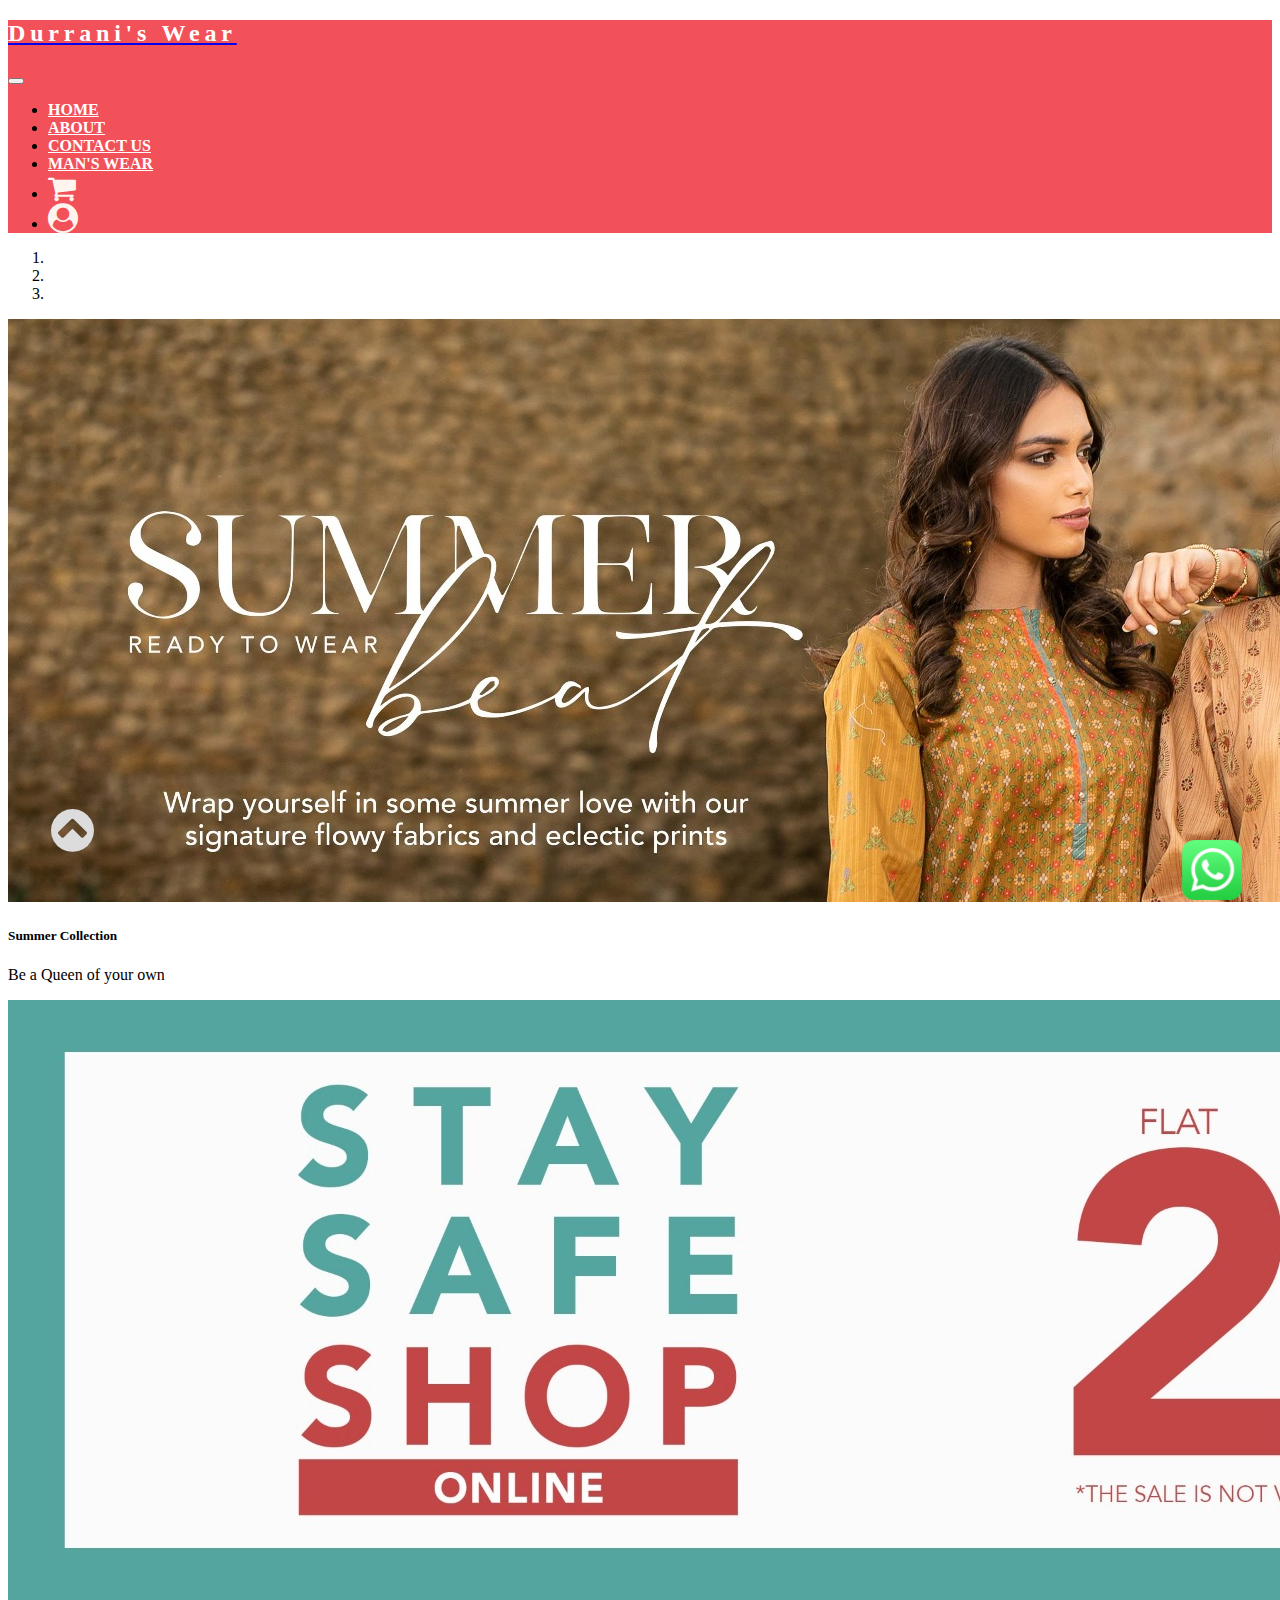
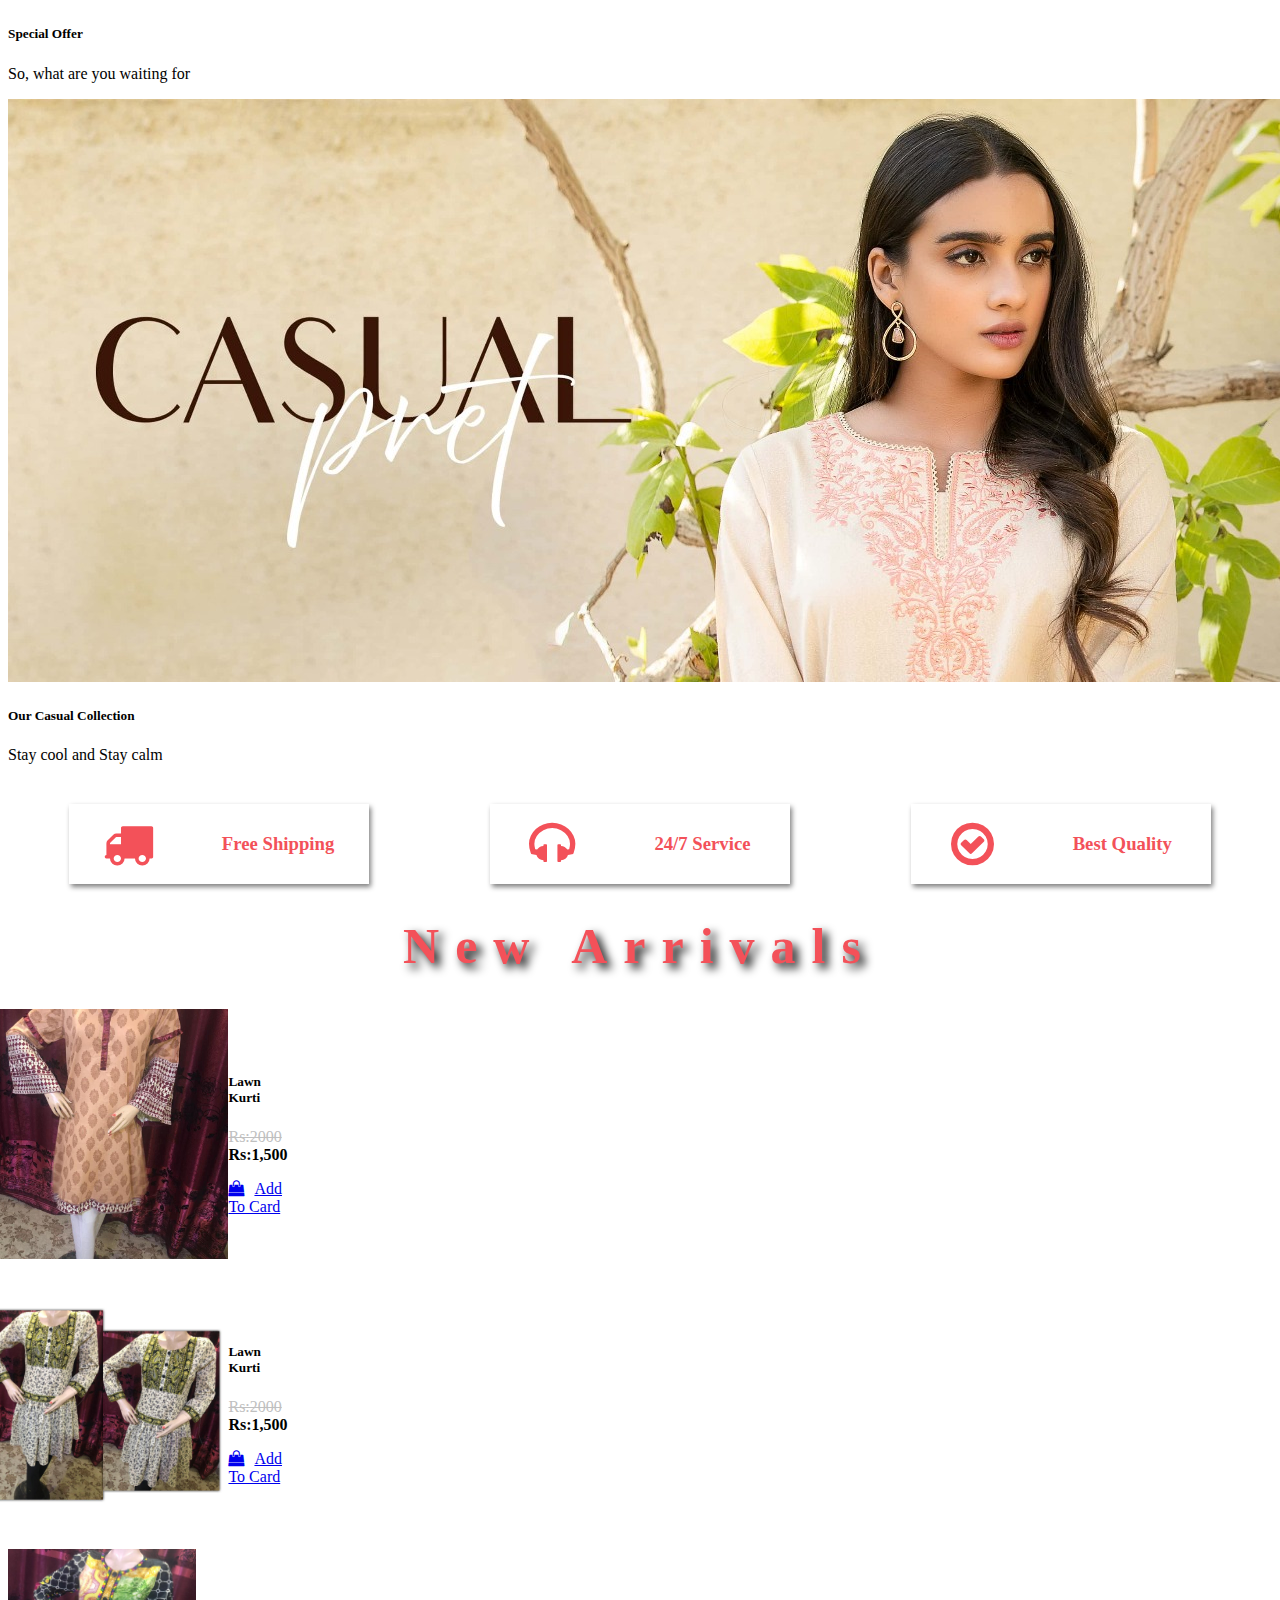
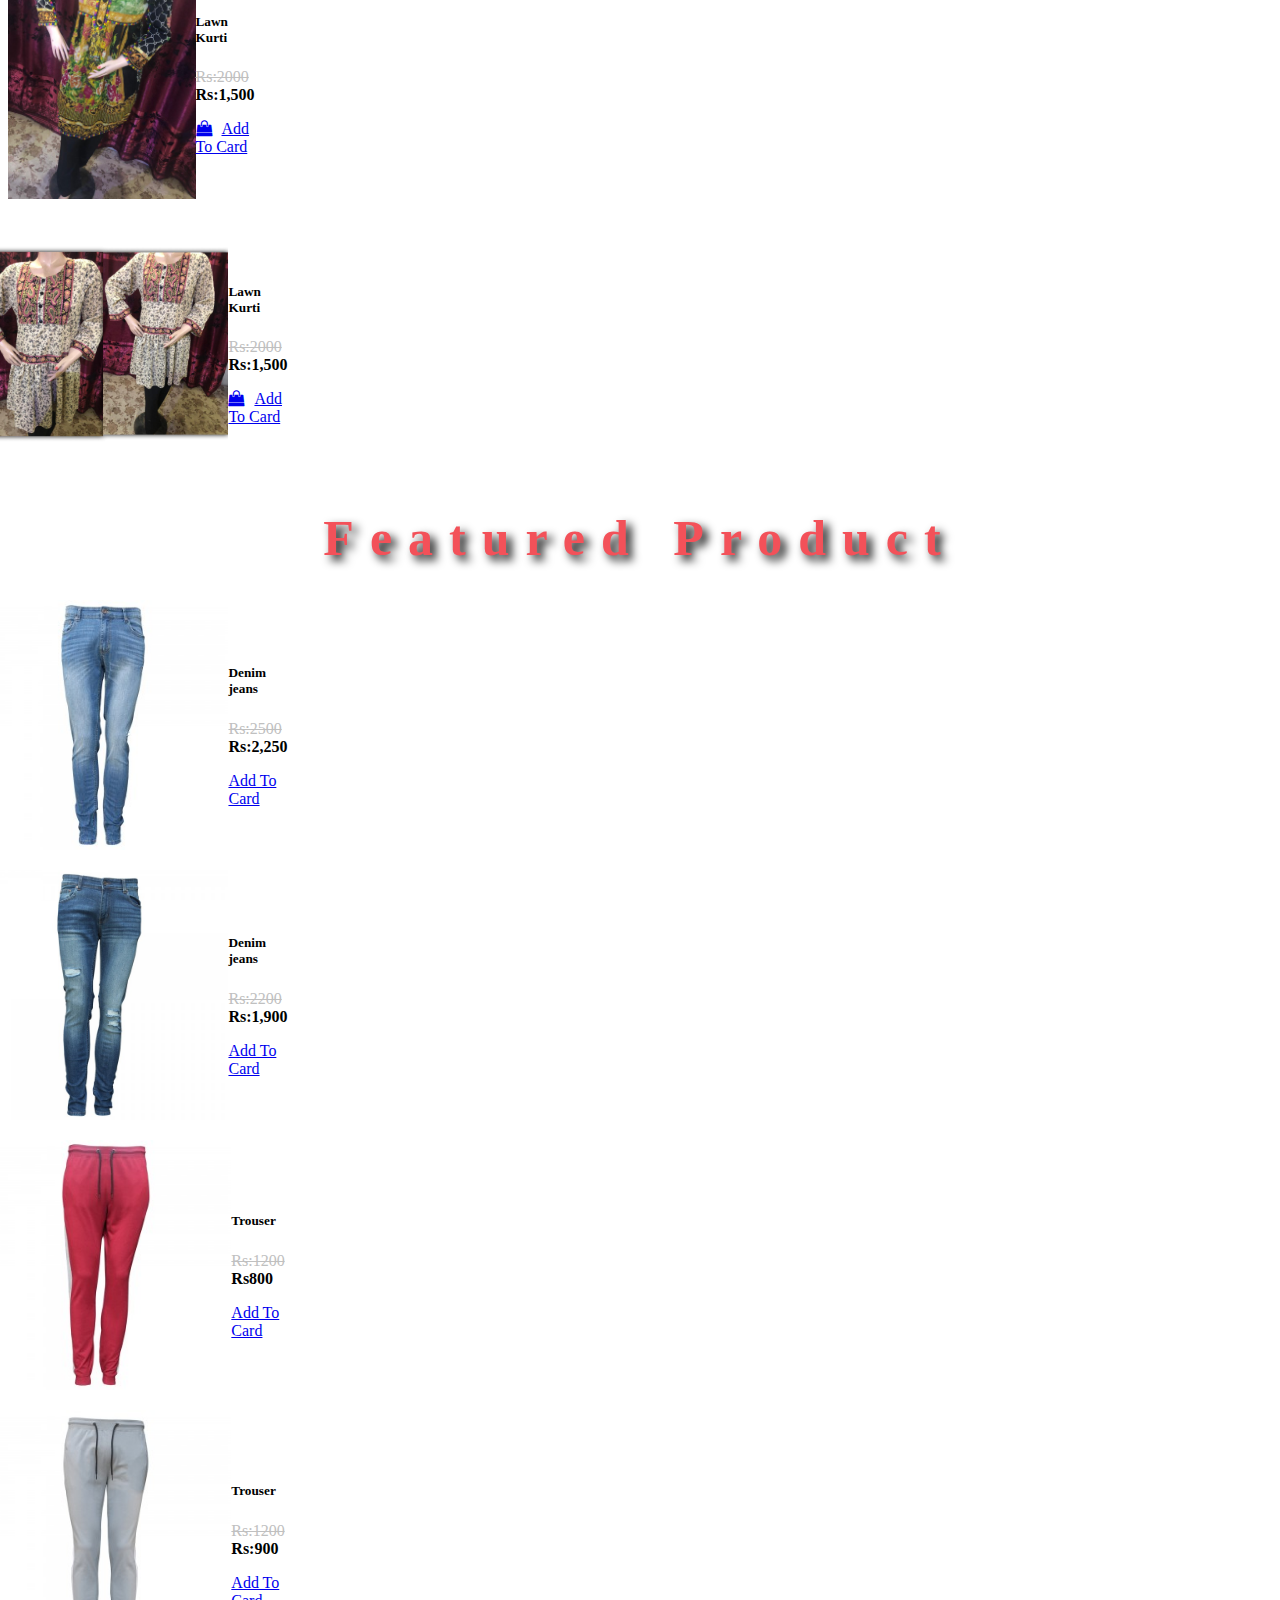
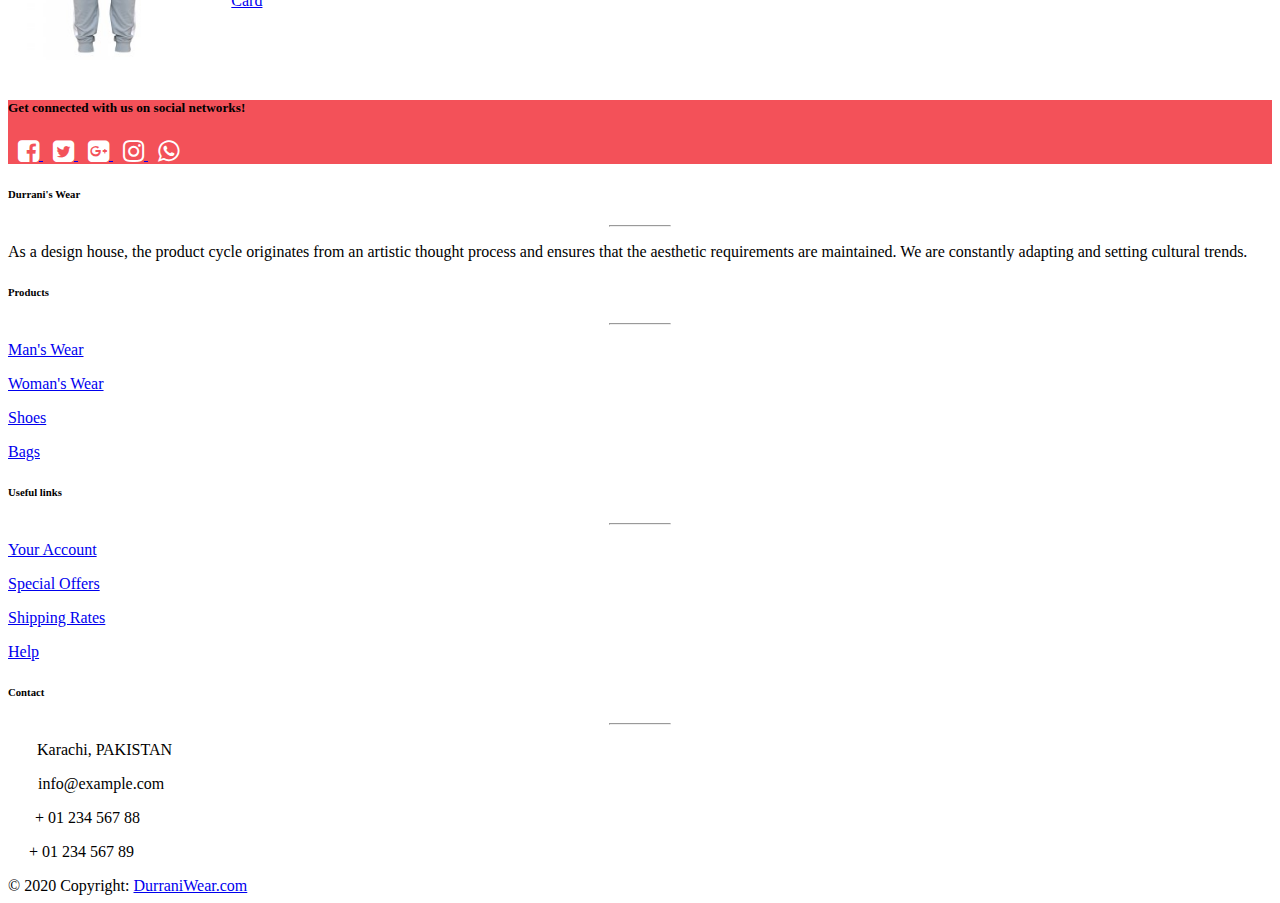
<file: index.html>
<!DOCTYPE html>
<html lang="en">
<head>
    <meta charset="UTF-8">
    <meta name="viewport" content="width=, initial-scale=1.0">
    <title>DurraniWear</title>
    <link rel="stylesheet" href="style.css">
    <link rel="stylesheet" href="https://cdnjs.cloudflare.com/ajax/libs/font-awesome/4.7.0/css/font-awesome.min.css">
    <link rel="stylesheet" href="https://stackpath.bootstrapcdn.com/bootstrap/4.5.0/css/bootstrap.min.css" integrity="sha384-9aIt2nRpC12Uk9gS9baDl411NQApFmC26EwAOH8WgZl5MYYxFfc+NcPb1dKGj7Sk" crossorigin="anonymous">
</head>
<body>
   
    <nav class=" navbar navbar-expand-lg navbar-light ">
        <a id="top" class="navbar-brand" href="#">
            <h2 class="logo">Durrani's Wear</h2>
        </a>
        <button class="navbar-toggler" type="button" data-toggle="collapse" data-target="#navbarText" aria-controls="navbarText" aria-expanded="false" aria-label="Toggle navigation">
          <span class="navbar-toggler-icon"></span>
        </button>
        <div class="collapse navbar-collapse" id="navbarText">
          <ul class="navbar-nav mr-auto">
           
          </ul>
          <span class="navbar-text">
            <ul class="navbar-nav mr-auto">
                <li class="nav-item active">
                  <a class="nav-link" href="index.html">HOME<span class="sr-only">(current)</span></a>
                </li>
                <li class="nav-item">
                  <a class="nav-link" href="about.html">ABOUT</a>
                </li>
                <li class="nav-item">
                    <a class="nav-link" href="contact.html">CONTACT US</a>
                  </li>
                  <li class="nav-item">
                    <a class="nav-link" href="manwear.html">MAN'S WEAR</a>
                  </li>
                <li class="nav-item">
                    <a class="nav-link" href="#">
                        <i class="fa fa-shopping-cart" aria-hidden="true"></i>
                    </a>
                    
                </li>
                <li class="nav-item">
                    <a class="nav-link" href="#">
                        <i class="fa fa-user-circle" aria-hidden="true"></i>
                    </a>
                </li>
                
              </ul>
          </span>
        </div>
      </nav>

      <div id="carouselExampleCaptions" class="carousel slide" data-ride="carousel">
        <ol class="carousel-indicators">
          <li data-target="#carouselExampleCaptions" data-slide-to="0" class="active"></li>
          <li data-target="#carouselExampleCaptions" data-slide-to="1"></li>
          <li data-target="#carouselExampleCaptions" data-slide-to="2"></li>
        </ol>
        <div class="carousel-inner">
          <div class="carousel-item active">
            <img src="imges/slide1.jpg" class="d-block  w-100" alt="...">
            <div class="carousel-caption d-none d-md-block">
              <h5>Summer Collection</h5>
              <p>Be a Queen of your own</p>
            </div>
          </div>
          <div class="carousel-item">
            <img src="imges/slide2.jpg" class="d-block w-100 img" alt="...">
            <div class="carousel-caption d-none d-md-block">
              <h5>Special Offer</h5>
              <p>So, what are you waiting for</p>
            </div>
          </div>
          <div class="carousel-item">
            <img src="imges/slide3.jpg" class="d-block w-100" alt="...">
            <div class="carousel-caption d-none d-md-block">
              <h5>Our Casual Collection</h5>
              <p>Stay cool and Stay calm </p>
            </div>
          </div>
        </div>
        <a class="carousel-control-prev" href="#carouselExampleCaptions" role="button" data-slide="prev">
          <span class="carousel-control-prev-icon" aria-hidden="true"></span>
          <span class="sr-only">Previous</span>
        </a>
        <a class="carousel-control-next" href="#carouselExampleCaptions" role="button" data-slide="next">
          <span class="carousel-control-next-icon" aria-hidden="true"></span>
          <span class="sr-only">Next</span>
        </a>
      </div>

      <div class="mainCard">
        
        <div class="card1">
            <div>
                <i class="fa fa-truck" aria-hidden="true"></i>
            </div>
            <div>
                <h3 class="txtCard">Free Shipping</h3>
            </div>
        </div>
        <div class="card2">
            <div>
                <i class="fa fa-headphones" aria-hidden="true"></i>
            </div>
            <div>
                <h3 class="txtCard">24/7 Service</h3>
            </div>
        </div>
        <div class="card3">
            <div>
               <i class="fa fa-check-circle-o" aria-hidden="true"></i>
            </div>
            <div>
                <h3 class="txtCard">Best Quality</h3>
            </div>
        </div>

      </div>

      <div class="newArrivals">

        <div class="heading">
            <h1>New Arrivals</h1>
        </div>

          <div class="container ">
            <div class="row">
                <div class="col-sm-12 col-md-6 col-lg-3 d-flex justify-content-center">
                    <div class="card">
                        <img src="imges/card1.jpg" class="card-img-top imgCard" alt="kurti">
                        <div class="card-body">
                          <h5 class="card-title">Lawn Kurti</h5>
                          <p class="card-text"><s class="strike">Rs:2000</s> <b>Rs:1,500</b> </p>
                          <a href="#" class="btn btn-danger"><i class="fa fa-shopping-bag" aria-hidden="true"></i>Add To Card</a>
                        </div>
                      </div>
                </div>
                <div class="col-sm-12 col-md-6 col-lg-3 d-flex justify-content-center">
                    <div class="card">
                        <img src="imges/card2.jpg" class="card-img-top imgCard" alt="kurti">
                        <div class="card-body">
                          <h5 class="card-title">Lawn Kurti</h5>
                          <p class="card-text"><s class="strike">Rs:2000</s> <b>Rs:1,500</b></p>
                          <a href="#" class="btn btn-danger"><i class="fa fa-shopping-bag" aria-hidden="true"></i>Add To Card</a>
                        </div>
                      </div>
                </div>
                <div class="col-sm-12 col-md-6 col-lg-3 d-flex justify-content-center">
                    <div class="card">
                        <img src="imges/card3.jpg" class="card-img-top imgCard" alt="kurti">
                        <div class="card-body">
                          <h5 class="card-title">Lawn Kurti</h5>
                          <p class="card-text"><s class="strike">Rs:2000</s> <b>Rs:1,500</b></p>
                          <a href="#" class="btn btn-danger"><i class="fa fa-shopping-bag" aria-hidden="true"></i>Add To Card</a>
                        </div>
                      </div>
                </div>
                <div class="col-sm-12 col-md-6 col-lg-3 d-flex justify-content-center">
                    <div class="card">
                        <img src="imges/card4.jpg" class="card-img-top imgCard" alt="kurti">
                        <div class="card-body">
                          <h5 class="card-title">Lawn Kurti</h5>
                          <p class="card-text"><s class="strike">Rs:2000</s> <b>Rs:1,500</b></p>
                          <a href="#" class="btn btn-danger"><i class="fa fa-shopping-bag" aria-hidden="true"></i>Add To Card</a>
                        </div>
                      </div>
                </div>
            </div>
          </div>
      </div>

      <div class="newArrivals">

        <div class="heading">
            <h1>Featured Product</h1>
        </div>

          <div class="container">
            <div class="row">
                <div class="col-sm-12 col-md-6 col-lg-3 d-flex justify-content-center">
                    <div class="card">
                        <img src="imges/jeans2.jpg" class="card-img-top imgCard" alt="kurti">
                        <div class="card-body">
                          <h5 class="card-title">Denim jeans</h5>
                          <p class="card-text"><s class="strike">Rs:2500</s> <b>Rs:2,250</b> </p>
                          <a href="#" class="btn btn-danger">Add To Card</a>
                        </div>
                      </div>
                </div>
                <div class="col-sm-12 col-md-6 col-lg-3 d-flex justify-content-center">
                    <div class="card">
                        <img src="imges/jeans1.jpg" class="card-img-top imgCard" alt="kurti">
                        <div class="card-body">
                          <h5 class="card-title">Denim jeans</h5>
                          <p class="card-text"><s class="strike">Rs:2200</s> <b>Rs:1,900</b></p>
                          <a href="#" class="btn btn-danger">Add To Card</a>
                        </div>
                      </div>
                </div>
                <div class="col-sm-12 col-md-6 col-lg-3 d-flex justify-content-center">
                    <div class="card">
                        <img src="imges/trouser2.jpg" class="card-img-top imgCard" alt="kurti">
                        <div class="card-body">
                          <h5 class="card-title">Trouser</h5>
                          <p class="card-text"><s class="strike">Rs:1200</s> <b>Rs800</b></p>
                          <a href="#" class="btn btn-danger">Add To Card</a>
                        </div>
                      </div>
                </div>
                <div class="col-sm-12 col-md-6 col-lg-3 d-flex justify-content-center">
                    <div class="card">
                        <img src="imges/trouser1.jpg" class="card-img-top imgCard" alt="kurti">
                        <div class="card-body">
                          <h5 class="card-title">Trouser</h5>
                          <p class="card-text"><s class="strike">Rs:1200</s> <b>Rs:900</b></p>
                          <a href="#" class="btn btn-danger">Add To Card</a>
                        </div>
                      </div>
                </div>
            </div>
          </div>
      </div>


      <!-- Footer -->
<footer class="page-footer font-small bg-secondary">

    <div style="background-color: #f35159;">
      <div class="container">
  
        <!-- Grid row-->
        <div class="row py-4 d-flex align-items-center">
  
          <!-- Grid column -->
          <div class="col-md-6 col-lg-5 text-center text-md-left mb-4 mb-md-0">
            <h5 class="mb-0 text-white">Get connected with us on social networks!</h5>
          </div>
          <!-- Grid column -->
  
          <!-- Grid column -->
          <div class="col-md-6 col-lg-7 text-center text-md-right">
  
            <!-- Facebook -->
            <a class="" href="#">
                <i class="fa fa-facebook-square" aria-hidden="true"></i>
            </a>
            <!-- Twitter -->
            <a class="tw-ic" href="#" >
                <i class="fa fa-twitter-square" aria-hidden="true"></i>
            </a>
            <!-- Google +-->
            <a class="gplus-ic" href="#">
                <i class="fa fa-google-plus-square" aria-hidden="true"></i>
            </a>
            
            <!--Instagram-->
            <a class="ins-ic" href="#">
                <i class="fa fa-instagram" aria-hidden="true"></i>
            </a>

            <a class="ins-ic" href="#">
                <i class="fa fa-whatsapp" aria-hidden="true"></i>
            </a>
  
          </div>
          <!-- Grid column -->
  
        </div>
        <!-- Grid row-->
  
      </div>
    </div>
  
    <!-- Footer Links -->
    <div class="container text-center text-md-left mt-5">
  
      <!-- Grid row -->
      <div class="row mt-3">
  
        <!-- Grid column -->
        <div class="col-md-3 col-lg-4 col-xl-3 mx-auto mb-4">
  
          <!-- Content -->
          <h6 class=" text-light text-uppercase font-weight-bold">Durrani's Wear</h6>
          <hr class="deep-purple accent-2 mb-4 mt-0 d-inline-block mx-auto" style="width: 60px;">
          <p class="text-light">As a design house, the product cycle originates from an artistic thought process and ensures that the aesthetic requirements are maintained. We are constantly adapting and setting cultural trends.</p>
  
        </div>
        <!-- Grid column -->
  
        <!-- Grid column -->
        <div class="col-md-2 col-lg-2 col-xl-2 mx-auto mb-4 ">
  
          <!-- Links -->
          <h6 class="text-uppercase text-light font-weight-bold">Products</h6>
          <hr class=" deep-purple accent-2 mb-4 mt-0 d-inline-block mx-auto" style="width: 60px;">
          <p>
            <a class="text-light" href="#!">Man's Wear</a>
          </p>
          <p>
            <a class="text-light" href="#!">Woman's Wear</a>
          </p>
          <p>
            <a class="text-light" href="#!">Shoes</a>
          </p>
          <p>
            <a class="text-light" href="#!">Bags</a>
          </p>
  
        </div>
        <!-- Grid column -->
  
        <!-- Grid column -->
        <div class="col-md-3 col-lg-2 col-xl-2 mx-auto mb-4">
  
          <!-- Links -->
          <h6 class="text-uppercase text-light font-weight-bold">Useful links</h6>
          <hr class="deep-purple accent-2 mb-4 mt-0 d-inline-block mx-auto" style="width: 60px;">
          <p>
            <a class="text-light" href="#!">Your Account</a>
          </p>
          <p>
            <a class="text-light" href="#!">Special Offers</a>
          </p>
          <p>
            <a class="text-light" href="#!">Shipping Rates</a>
          </p>
          <p>
            <a class="text-light" href="#!">Help</a>
          </p>
  
        </div>
        <!-- Grid column -->
  
        <!-- Grid column -->
        <div class="col-md-4 col-lg-3 col-xl-3 mx-auto mb-md-0 mb-4">
  
          <!-- Links -->
          <h6 class="text-uppercase text-light font-weight-bold">Contact</h6>
          <hr class="deep-purple accent-2 mb-4 mt-0 d-inline-block mx-auto" style="width: 60px;">
          <p class="text-light">
            <i class="conIcon fa fa-home" aria-hidden="true"></i> Karachi,  PAKISTAN</p>
          <p class="text-light">
            <i class="conIcon fa fa-envelope-o" aria-hidden="true"></i> info@example.com</p>
          <p class="text-light">
            <i class="conIcon fa fa-phone" aria-hidden="true"></i> + 01 234 567 88</p>
          <p class="text-light">
            <i class="conIcon fa fa-mobile" aria-hidden="true"></i> + 01 234 567 89</p>
  
        </div>
        <!-- Grid column -->
  
      </div>
      <!-- Grid row -->
  
    </div>
    <!-- Footer Links -->
  
    <!-- Copyright -->
    <div class="text-white-50 footer-copyright text-center py-3 bg-dark">© 2020 Copyright:
      <a href="#"> DurraniWear.com</a>
    </div>
    <!-- Copyright -->
  
  </footer>
  
  <div>
    <buttontitle="go to top" class="btnup" > <a href="#top"> <i class="fa fa-chevron-circle-up" aria-hidden="true"></i></a></button>
  </div>

  <div  class="whatsImg">
    <a  href=""> <img class="imgW" src="imges/whatsapp.png" alt=""> </a>
  </div>

    <script src="https://code.jquery.com/jquery-3.5.1.slim.min.js" integrity="sha384-DfXdz2htPH0lsSSs5nCTpuj/zy4C+OGpamoFVy38MVBnE+IbbVYUew+OrCXaRkfj" crossorigin="anonymous"></script>
<script src="https://cdn.jsdelivr.net/npm/popper.js@1.16.0/dist/umd/popper.min.js" integrity="sha384-Q6E9RHvbIyZFJoft+2mJbHaEWldlvI9IOYy5n3zV9zzTtmI3UksdQRVvoxMfooAo" crossorigin="anonymous"></script>
<script src="https://stackpath.bootstrapcdn.com/bootstrap/4.5.0/js/bootstrap.min.js" integrity="sha384-OgVRvuATP1z7JjHLkuOU7Xw704+h835Lr+6QL9UvYjZE3Ipu6Tp75j7Bh/kR0JKI" crossorigin="anonymous"></script>
</body>
</html>
</file>
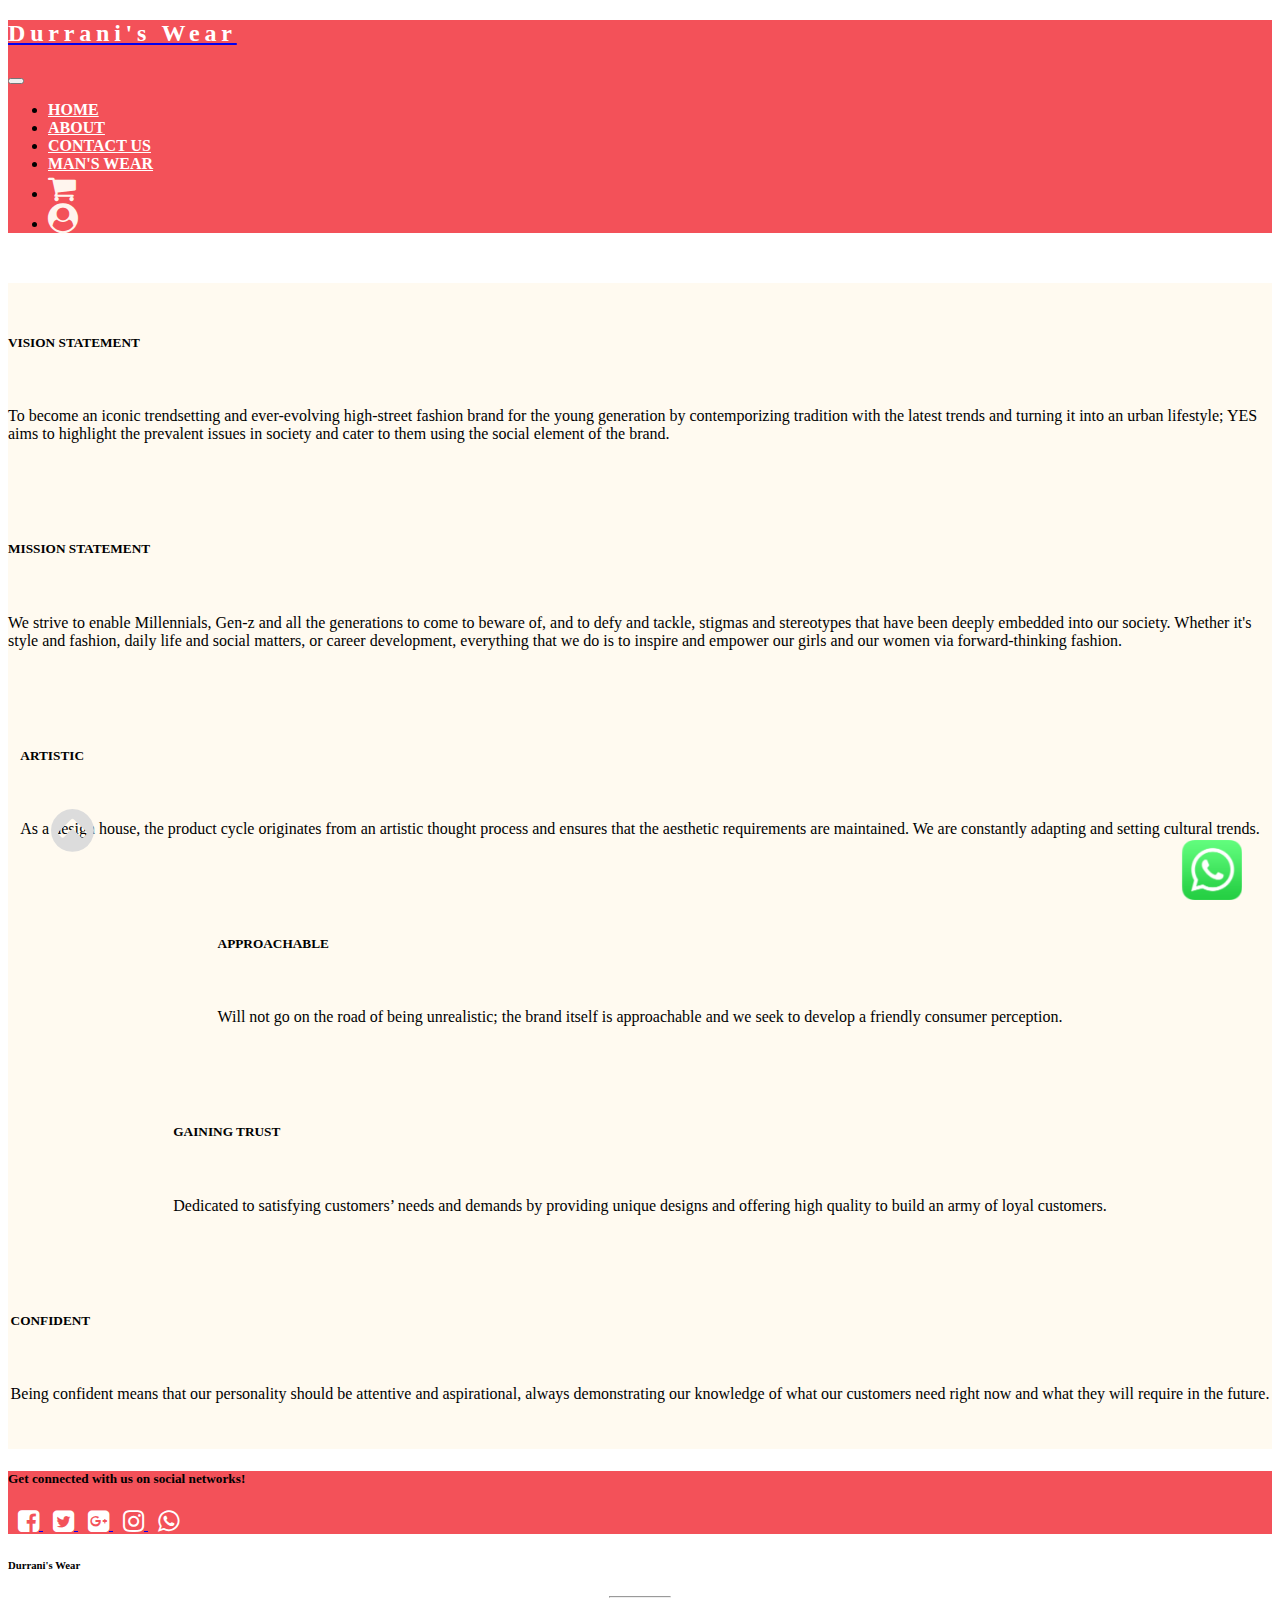
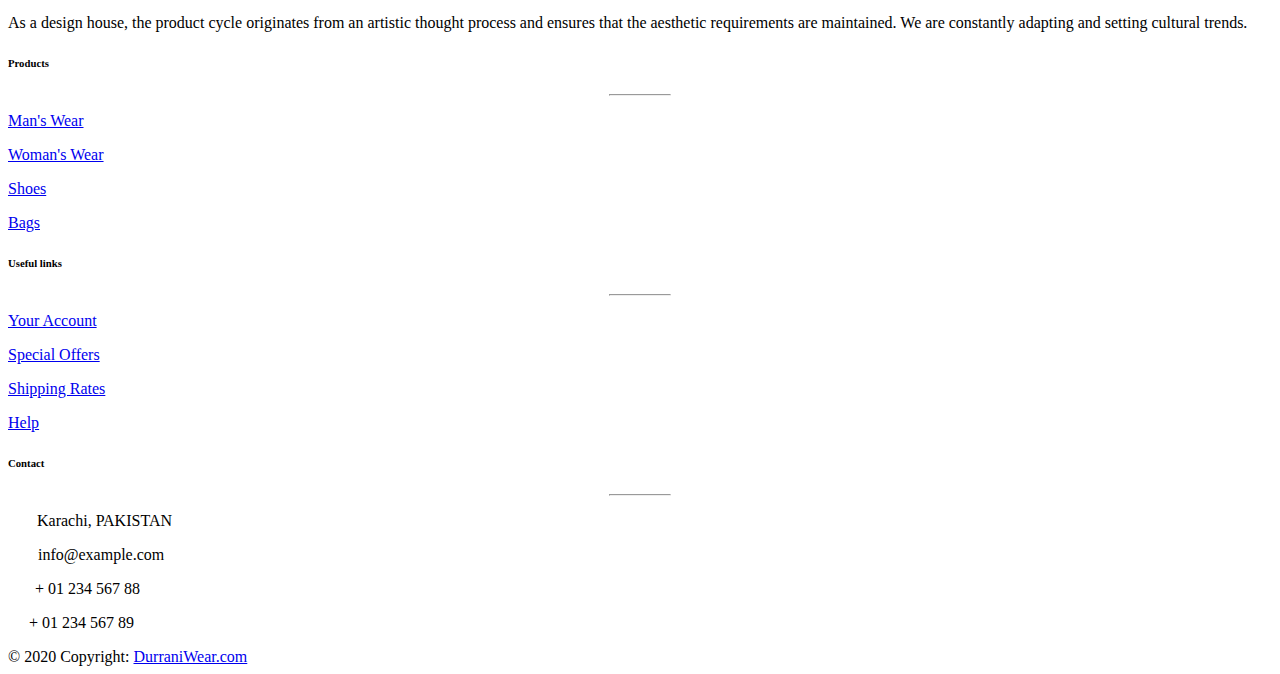
<file: about.html>
<!DOCTYPE html>
<html lang="en">
<head>
    <meta charset="UTF-8">
    <meta name="viewport" content="width=device-width, initial-scale=1.0">
    <title>DurraniWear</title>

    <link rel="stylesheet" href="style.css">
    <link rel="stylesheet" href="https://cdnjs.cloudflare.com/ajax/libs/font-awesome/4.7.0/css/font-awesome.min.css">
    <link rel="stylesheet" href="https://stackpath.bootstrapcdn.com/bootstrap/4.5.0/css/bootstrap.min.css" integrity="sha384-9aIt2nRpC12Uk9gS9baDl411NQApFmC26EwAOH8WgZl5MYYxFfc+NcPb1dKGj7Sk" crossorigin="anonymous">
</head>
<body>
    <nav class=" navbar navbar-expand-lg navbar-light ">
        <a class="navbar-brand" href="#">
          <h2 class="logo">Durrani's Wear</h2>
        </a>
        <button class="navbar-toggler" type="button" data-toggle="collapse" data-target="#navbarText" aria-controls="navbarText" aria-expanded="false" aria-label="Toggle navigation">
          <span class="navbar-toggler-icon"></span>
        </button>
        <div class="collapse navbar-collapse" id="navbarText">
          <ul class="navbar-nav mr-auto">
           
          </ul>
          <span class="navbar-text">
            <ul class="navbar-nav mr-auto">
                <li class="nav-item active">
                  <a class="nav-link" href="index.html">HOME<span class="sr-only">(current)</span></a>
                </li>
                <li class="nav-item">
                  <a class="nav-link" href="about.html">ABOUT</a>
                </li>
                <li class="nav-item">
                    <a class="nav-link" href="contact.html">CONTACT US</a>
                  </li>
                  <li class="nav-item">
                    <a class="nav-link" href="manwear.html">MAN'S WEAR</a>
                  </li>
                <li class="nav-item">
                    <a class="nav-link" href="#">
                        <i class="fa fa-shopping-cart" aria-hidden="true"></i>
                    </a>
                    
                </li>
                <li class="nav-item">
                    <a class="nav-link" href="#">
                        <i class="fa fa-user-circle" aria-hidden="true"></i>
                    </a>
                </li>
                
              </ul>
          </span>
        </div>
      </nav>

      <div class="about">

        <div class="w-50 div1">
            <h5 class="">VISION STATEMENT</h5>
            <br>
            <p class="text-dark-50">To become an iconic trendsetting and ever-evolving high-street fashion brand for the young generation by contemporizing tradition with the latest trends and turning it into an urban lifestyle; YES aims to highlight the prevalent issues in society and cater to them using the social element of the brand.</p>
        </div>
        <div class= "w-50 div1">
            <h5>MISSION STATEMENT</h5>
            <br>
            <p>We strive to enable Millennials, Gen-z and all the generations to come to beware of, and to defy and tackle, stigmas and stereotypes that have been deeply embedded into our society. Whether it's style and fashion, daily life and social matters, or career development, everything that we do is to inspire and empower our girls and our women via forward-thinking fashion.</p>
        </div>
        <div class="w-50 div1">
            <h5>ARTISTIC</h5>
            <br>
            <p>As a design house, the product cycle originates from an artistic thought process and ensures that the aesthetic requirements are maintained. We are constantly adapting and setting cultural trends.</p>
        </div>
        <div class="w-50 div1">
            <h5>APPROACHABLE</h5>
            <br>
            <p>Will not go on the road of being unrealistic; the brand itself is approachable and we seek to develop a friendly consumer perception.</p>
        </div>
        <div class="w-50 div1">
            <h5>GAINING TRUST</h5>
            <br>
            <p>Dedicated to satisfying customers’ needs and demands by providing unique designs and offering high quality to build an army of loyal customers.</p>
        </div>

        <div class="w-50 div1">
            <h5>CONFIDENT</h5>
            <br>
            <p>Being confident means that our personality should be attentive and aspirational, always demonstrating our knowledge of what our customers need right now and what they will require in the future.</p>
        </div>

      </div>

           <!-- Footer -->
<footer class="page-footer font-small bg-secondary">

    <div style="background-color: #f35159;">
      <div class="container">
  
        <!-- Grid row-->
        <div class="row py-4 d-flex align-items-center">
  
          <!-- Grid column -->
          <div class="col-md-6 col-lg-5 text-center text-md-left mb-4 mb-md-0">
            <h5 class="mb-0 text-white">Get connected with us on social networks!</h5>
          </div>
          <!-- Grid column -->
  
          <!-- Grid column -->
          <div class="col-md-6 col-lg-7 text-center text-md-right">
  
            <!-- Facebook -->
            <a class="" href="#">
                <i class="fa fa-facebook-square" aria-hidden="true"></i>
            </a>
            <!-- Twitter -->
            <a class="tw-ic" href="#" >
                <i class="fa fa-twitter-square" aria-hidden="true"></i>
            </a>
            <!-- Google +-->
            <a class="gplus-ic" href="#">
                <i class="fa fa-google-plus-square" aria-hidden="true"></i>
            </a>
            
            <!--Instagram-->
            <a class="ins-ic" href="#">
                <i class="fa fa-instagram" aria-hidden="true"></i>
            </a>

            <a class="ins-ic" href="#">
                <i class="fa fa-whatsapp" aria-hidden="true"></i>
            </a>
  
          </div>
          <!-- Grid column -->
  
        </div>
        <!-- Grid row-->
  
      </div>
    </div>
  
    <!-- Footer Links -->
    <div class="container text-center text-md-left mt-5">
  
      <!-- Grid row -->
      <div class="row mt-3">
  
        <!-- Grid column -->
        <div class="col-md-3 col-lg-4 col-xl-3 mx-auto mb-4">
  
          <!-- Content -->
          <h6 class=" text-light text-uppercase font-weight-bold">Durrani's Wear</h6>
          <hr class="deep-purple accent-2 mb-4 mt-0 d-inline-block mx-auto" style="width: 60px;">
          <p class="text-light">As a design house, the product cycle originates from an artistic thought process and ensures that the aesthetic requirements are maintained. We are constantly adapting and setting cultural trends.</p>
  
        </div>
        <!-- Grid column -->
  
        <!-- Grid column -->
        <div class="col-md-2 col-lg-2 col-xl-2 mx-auto mb-4 ">
  
          <!-- Links -->
          <h6 class="text-uppercase text-light font-weight-bold">Products</h6>
          <hr class=" deep-purple accent-2 mb-4 mt-0 d-inline-block mx-auto" style="width: 60px;">
          <p>
            <a class="text-light" href="#!">Man's Wear</a>
          </p>
          <p>
            <a class="text-light" href="#!">Woman's Wear</a>
          </p>
          <p>
            <a class="text-light" href="#!">Shoes</a>
          </p>
          <p>
            <a class="text-light" href="#!">Bags</a>
          </p>
  
        </div>
        <!-- Grid column -->
  
        <!-- Grid column -->
        <div class="col-md-3 col-lg-2 col-xl-2 mx-auto mb-4">
  
          <!-- Links -->
          <h6 class="text-uppercase text-light font-weight-bold">Useful links</h6>
          <hr class="deep-purple accent-2 mb-4 mt-0 d-inline-block mx-auto" style="width: 60px;">
          <p>
            <a class="text-light" href="#!">Your Account</a>
          </p>
          <p>
            <a class="text-light" href="#!">Special Offers</a>
          </p>
          <p>
            <a class="text-light" href="#!">Shipping Rates</a>
          </p>
          <p>
            <a class="text-light" href="#!">Help</a>
          </p>
  
        </div>
        <!-- Grid column -->
  
        <!-- Grid column -->
        <div class="col-md-4 col-lg-3 col-xl-3 mx-auto mb-md-0 mb-4">
  
          <!-- Links -->
          <h6 class="text-uppercase text-light font-weight-bold">Contact</h6>
          <hr class="deep-purple accent-2 mb-4 mt-0 d-inline-block mx-auto" style="width: 60px;">
          <p class="text-light">
            <i class="conIcon fa fa-home" aria-hidden="true"></i> Karachi,  PAKISTAN</p>
          <p class="text-light">
            <i class="conIcon fa fa-envelope-o" aria-hidden="true"></i> info@example.com</p>
          <p class="text-light">
            <i class="conIcon fa fa-phone" aria-hidden="true"></i> + 01 234 567 88</p>
          <p class="text-light">
            <i class="conIcon fa fa-mobile" aria-hidden="true"></i> + 01 234 567 89</p>
  
        </div>
        <!-- Grid column -->
  
      </div>
      <!-- Grid row -->
  
    </div>
    <!-- Footer Links -->
  
    <!-- Copyright -->
    <div class="text-white-50 footer-copyright text-center py-3 bg-dark">© 2020 Copyright:
      <a href="#"> DurraniWear.com</a>
    </div>
    <!-- Copyright -->
  
  </footer>
  <!-- Footer -->

  <div>
    <buttontitle="go to top" class="btnup" > <a href="#top"> <i class="fa fa-chevron-circle-up" aria-hidden="true"></i></a></button>
  </div>

  <div  class="whatsImg">
    <a  href=""> <img class="imgW" src="imges/whatsapp.png" alt=""> </a>
  </div>

</body>
</html>
</file>
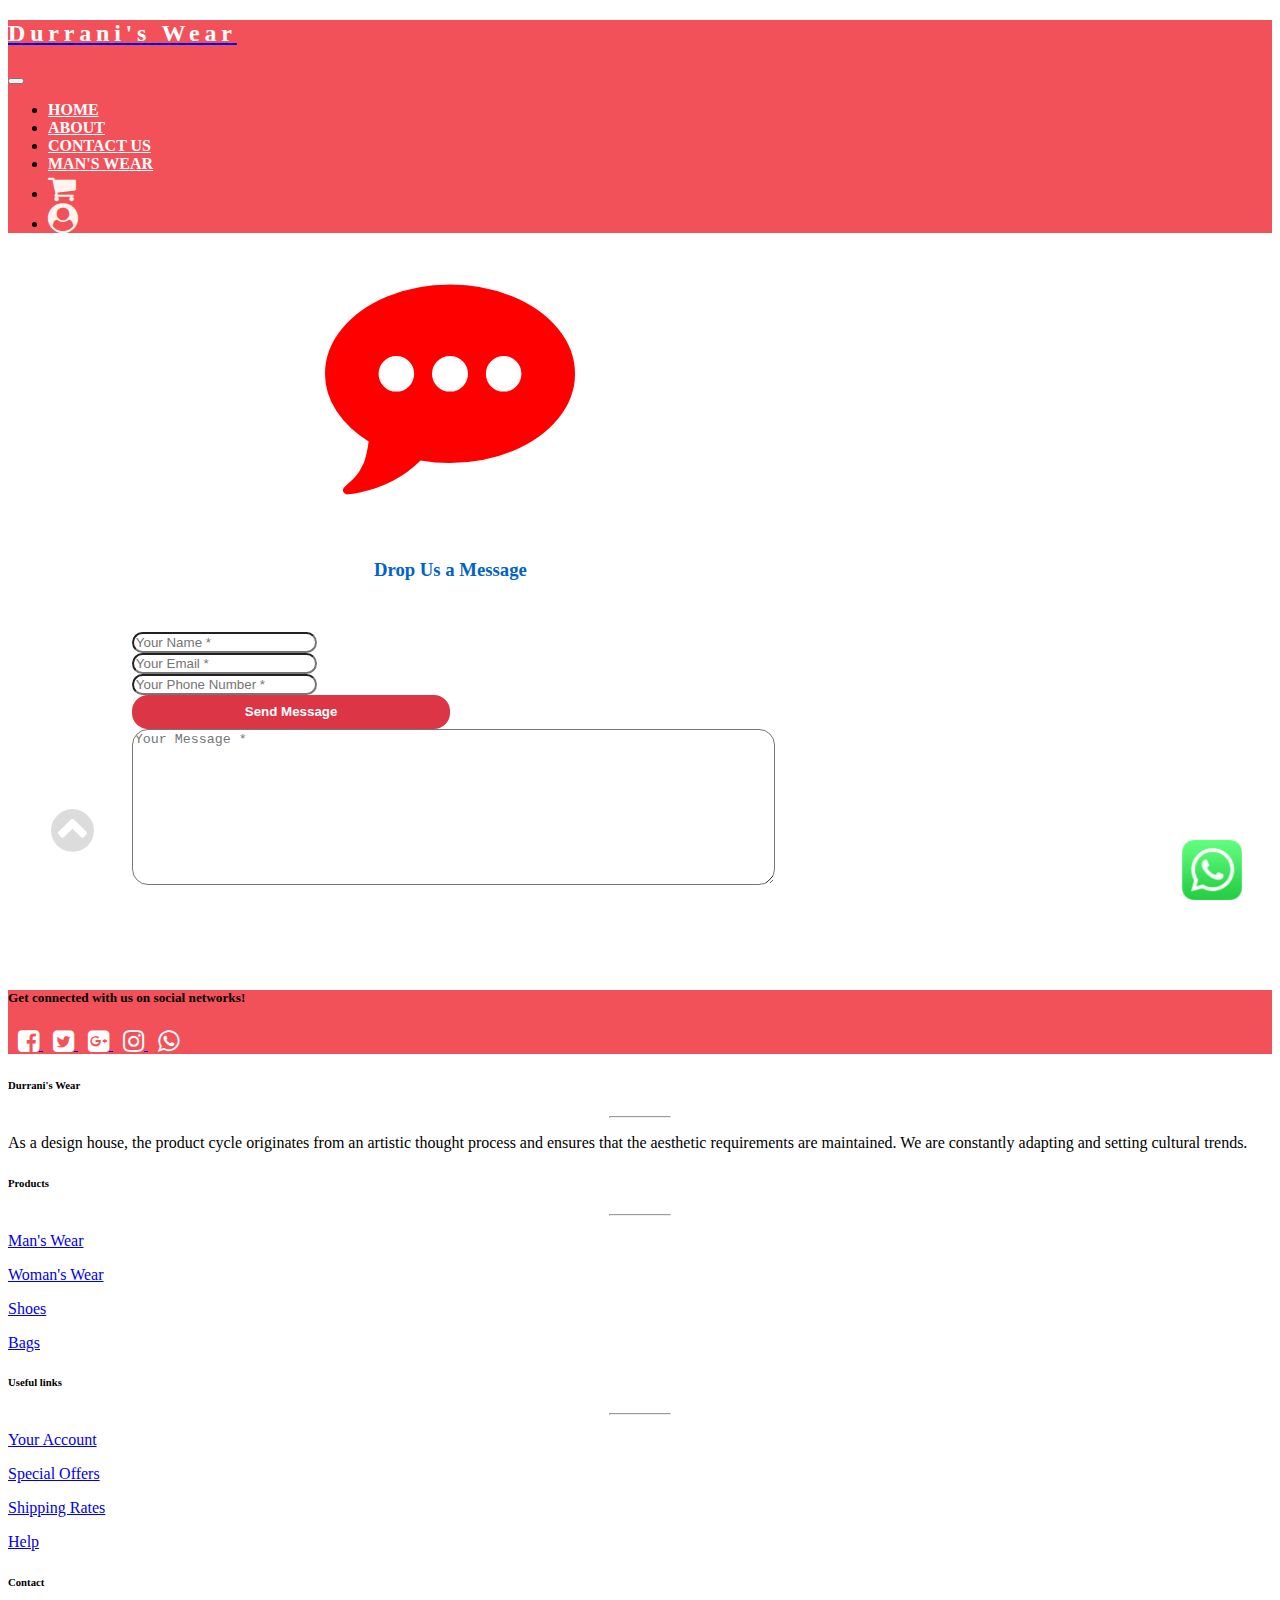
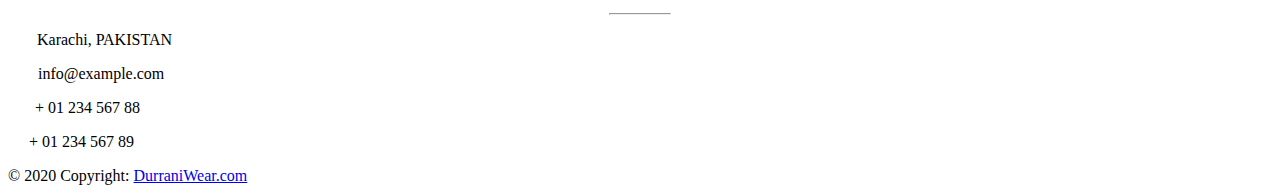
<file: contact.html>
<!DOCTYPE html>
<html lang="en">
<head>
    <meta charset="UTF-8">
    <meta name="viewport" content="width=device-width, initial-scale=1.0">
    <title>DurraniWear</title>
    

    <link rel="stylesheet" href="style.css">
    <link rel="stylesheet" href="https://cdnjs.cloudflare.com/ajax/libs/font-awesome/4.7.0/css/font-awesome.min.css">
    <link rel="stylesheet" href="https://stackpath.bootstrapcdn.com/bootstrap/4.5.0/css/bootstrap.min.css" integrity="sha384-9aIt2nRpC12Uk9gS9baDl411NQApFmC26EwAOH8WgZl5MYYxFfc+NcPb1dKGj7Sk" crossorigin="anonymous">
</head>
<body>
  <div>
     <nav class=" navbar navbar-expand-lg navbar-light ">
        <a class="navbar-brand" href="#">
          <h2 class="logo">Durrani's Wear</h2>
        </a>
        <button class="navbar-toggler" type="button" data-toggle="collapse" data-target="#navbarText" aria-controls="navbarText" aria-expanded="false" aria-label="Toggle navigation">
          <span class="navbar-toggler-icon"></span>
        </button>
        <div class="collapse navbar-collapse" id="navbarText">
          <ul class="navbar-nav mr-auto">
           
          </ul>
          <span class="navbar-text">
            <ul class="navbar-nav mr-auto">
                <li class="nav-item active">
                  <a class="nav-link" href="index.html">HOME<span class="sr-only">(current)</span></a>
                </li>
                <li class="nav-item">
                  <a class="nav-link" href="about.html">ABOUT</a>
                </li>
                <li class="nav-item">
                    <a class="nav-link" href="contact.html">CONTACT US</a>
                  </li>
                  <li class="nav-item">
                    <a class="nav-link" href="manwear.html">MAN'S WEAR</a>
                  </li>
                <li class="nav-item">
                    <a class="nav-link" href="#">
                        <i class="fa fa-shopping-cart" aria-hidden="true"></i>
                    </a>
                    
                </li>
                <li class="nav-item">
                    <a class="nav-link" href="#">
                        <i class="fa fa-user-circle" aria-hidden="true"></i>
                    </a>
                </li>
                
              </ul>
          </span>
        </div>
      </nav>

    </div>


      <div class="bg-danger">
      <div class="container bg-light contact-form">
        <div class="contact-image">
            <i class="fa fa-commenting" aria-hidden="true"></i>
        </div>
        <form action="POST"
              
              data-netlify="true"
              
        >
        
            <h3>Drop Us a Message</h3>
           <div class="row">
                <div class="col-md-6">
                    <div class="form-group">
                        <input type="text" name="Name" class="form-control" placeholder="Your Name *" value="" />
                    </div>
                    <div class="form-group">
                        <input type="text" name="Email" class="form-control" placeholder="Your Email *" value="" />
                    </div>
                    <div class="form-group">
                        <input type="text" name="Phone" class="form-control" placeholder="Your Phone Number *" value="" />
                    </div>
                    <div data-netlify-recapcha="true">

                    </div>
                    <div class="form-group">
                        <input type="submit" name="btnSubmit" class="btnContact" value="Send Message" />
                    </div>
                </div>
                <div class="col-md-6">
                    <div class="form-group">
                        <textarea name="txtMsg" class="form-control" placeholder="Your Message *" style="width: 100%; height: 150px;"></textarea>
                    </div>
                </div>
            </div>
        </form>
</div>
</div>
           <!-- Footer -->
<footer class="page-footer font-small bg-secondary">

    <div style="background-color: #f35159;">
      <div class="container">
  
        <!-- Grid row-->
        <div class="row py-4 d-flex align-items-center">
  
          <!-- Grid column -->
          <div class="col-md-6 col-lg-5 text-center text-md-left mb-4 mb-md-0">
            <h5 class="mb-0 text-white">Get connected with us on social networks!</h5>
          </div>
          <!-- Grid column -->
  
          <!-- Grid column -->
          <div class="col-md-6 col-lg-7 text-center text-md-right">
  
            <!-- Facebook -->
            <a class="" href="#">
                <i class="fa fa-facebook-square" aria-hidden="true"></i>
            </a>
            <!-- Twitter -->
            <a class="tw-ic" href="#" >
                <i class="fa fa-twitter-square" aria-hidden="true"></i>
            </a>
            <!-- Google +-->
            <a class="gplus-ic" href="#">
                <i class="fa fa-google-plus-square" aria-hidden="true"></i>
            </a>
            
            <!--Instagram-->
            <a class="ins-ic" href="#">
                <i class="fa fa-instagram" aria-hidden="true"></i>
            </a>

            <a class="ins-ic" href="#">
                <i class="fa fa-whatsapp" aria-hidden="true"></i>
            </a>
  
          </div>
          <!-- Grid column -->
  
        </div>
        <!-- Grid row-->
  
      </div>
    </div>
  
    <!-- Footer Links -->
    <div class="container text-center text-md-left mt-5">
  
      <!-- Grid row -->
      <div class="row mt-3">
  
        <!-- Grid column -->
        <div class="col-md-3 col-lg-4 col-xl-3 mx-auto mb-4">
  
          <!-- Content -->
          <h6 class=" text-light text-uppercase font-weight-bold">Durrani's Wear</h6>
          <hr class="deep-purple accent-2 mb-4 mt-0 d-inline-block mx-auto" style="width: 60px;">
          <p class="text-light">As a design house, the product cycle originates from an artistic thought process and ensures that the aesthetic requirements are maintained. We are constantly adapting and setting cultural trends.</p>
  
        </div>
        <!-- Grid column -->
  
        <!-- Grid column -->
        <div class="col-md-2 col-lg-2 col-xl-2 mx-auto mb-4 ">
  
          <!-- Links -->
          <h6 class="text-uppercase text-light font-weight-bold">Products</h6>
          <hr class=" deep-purple accent-2 mb-4 mt-0 d-inline-block mx-auto" style="width: 60px;">
          <p>
            <a class="text-light" href="#!">Man's Wear</a>
          </p>
          <p>
            <a class="text-light" href="#!">Woman's Wear</a>
          </p>
          <p>
            <a class="text-light" href="#!">Shoes</a>
          </p>
          <p>
            <a class="text-light" href="#!">Bags</a>
          </p>
  
        </div>
        <!-- Grid column -->
  
        <!-- Grid column -->
        <div class="col-md-3 col-lg-2 col-xl-2 mx-auto mb-4">
  
          <!-- Links -->
          <h6 class="text-uppercase text-light font-weight-bold">Useful links</h6>
          <hr class="deep-purple accent-2 mb-4 mt-0 d-inline-block mx-auto" style="width: 60px;">
          <p>
            <a class="text-light" href="#!">Your Account</a>
          </p>
          <p>
            <a class="text-light" href="#!">Special Offers</a>
          </p>
          <p>
            <a class="text-light" href="#!">Shipping Rates</a>
          </p>
          <p>
            <a class="text-light" href="#!">Help</a>
          </p>
  
        </div>
        <!-- Grid column -->
  
        <!-- Grid column -->
        <div class="col-md-4 col-lg-3 col-xl-3 mx-auto mb-md-0 mb-4">
  
          <!-- Links -->
          <h6 class="text-uppercase text-light font-weight-bold">Contact</h6>
          <hr class="deep-purple accent-2 mb-4 mt-0 d-inline-block mx-auto" style="width: 60px;">
          <p class="text-light">
            <i class="conIcon fa fa-home" aria-hidden="true"></i> Karachi,  PAKISTAN</p>
          <p class="text-light">
            <i class="conIcon fa fa-envelope-o" aria-hidden="true"></i> info@example.com</p>
          <p class="text-light">
            <i class="conIcon fa fa-phone" aria-hidden="true"></i> + 01 234 567 88</p>
          <p class="text-light">
            <i class="conIcon fa fa-mobile" aria-hidden="true"></i> + 01 234 567 89</p>
  
        </div>
        <!-- Grid column -->
  
      </div>
      <!-- Grid row -->
  
    </div>
    <!-- Footer Links -->
  
    <!-- Copyright -->
    <div class="text-white-50 footer-copyright text-center py-3 bg-dark">© 2020 Copyright:
      <a href="#"> DurraniWear.com</a>
    </div>
    <!-- Copyright -->
  
  </footer>
  <!-- Footer -->

  <div>
    <buttontitle="go to top" class="btnup" > <a href="#top"> <i class="fa fa-chevron-circle-up" aria-hidden="true"></i></a></button>
  </div>

  <div  class="whatsImg">
    <a  href=""> <img class="imgW" src="imges/whatsapp.png" alt=""> </a>
  </div>


</body>
</html>
</file>
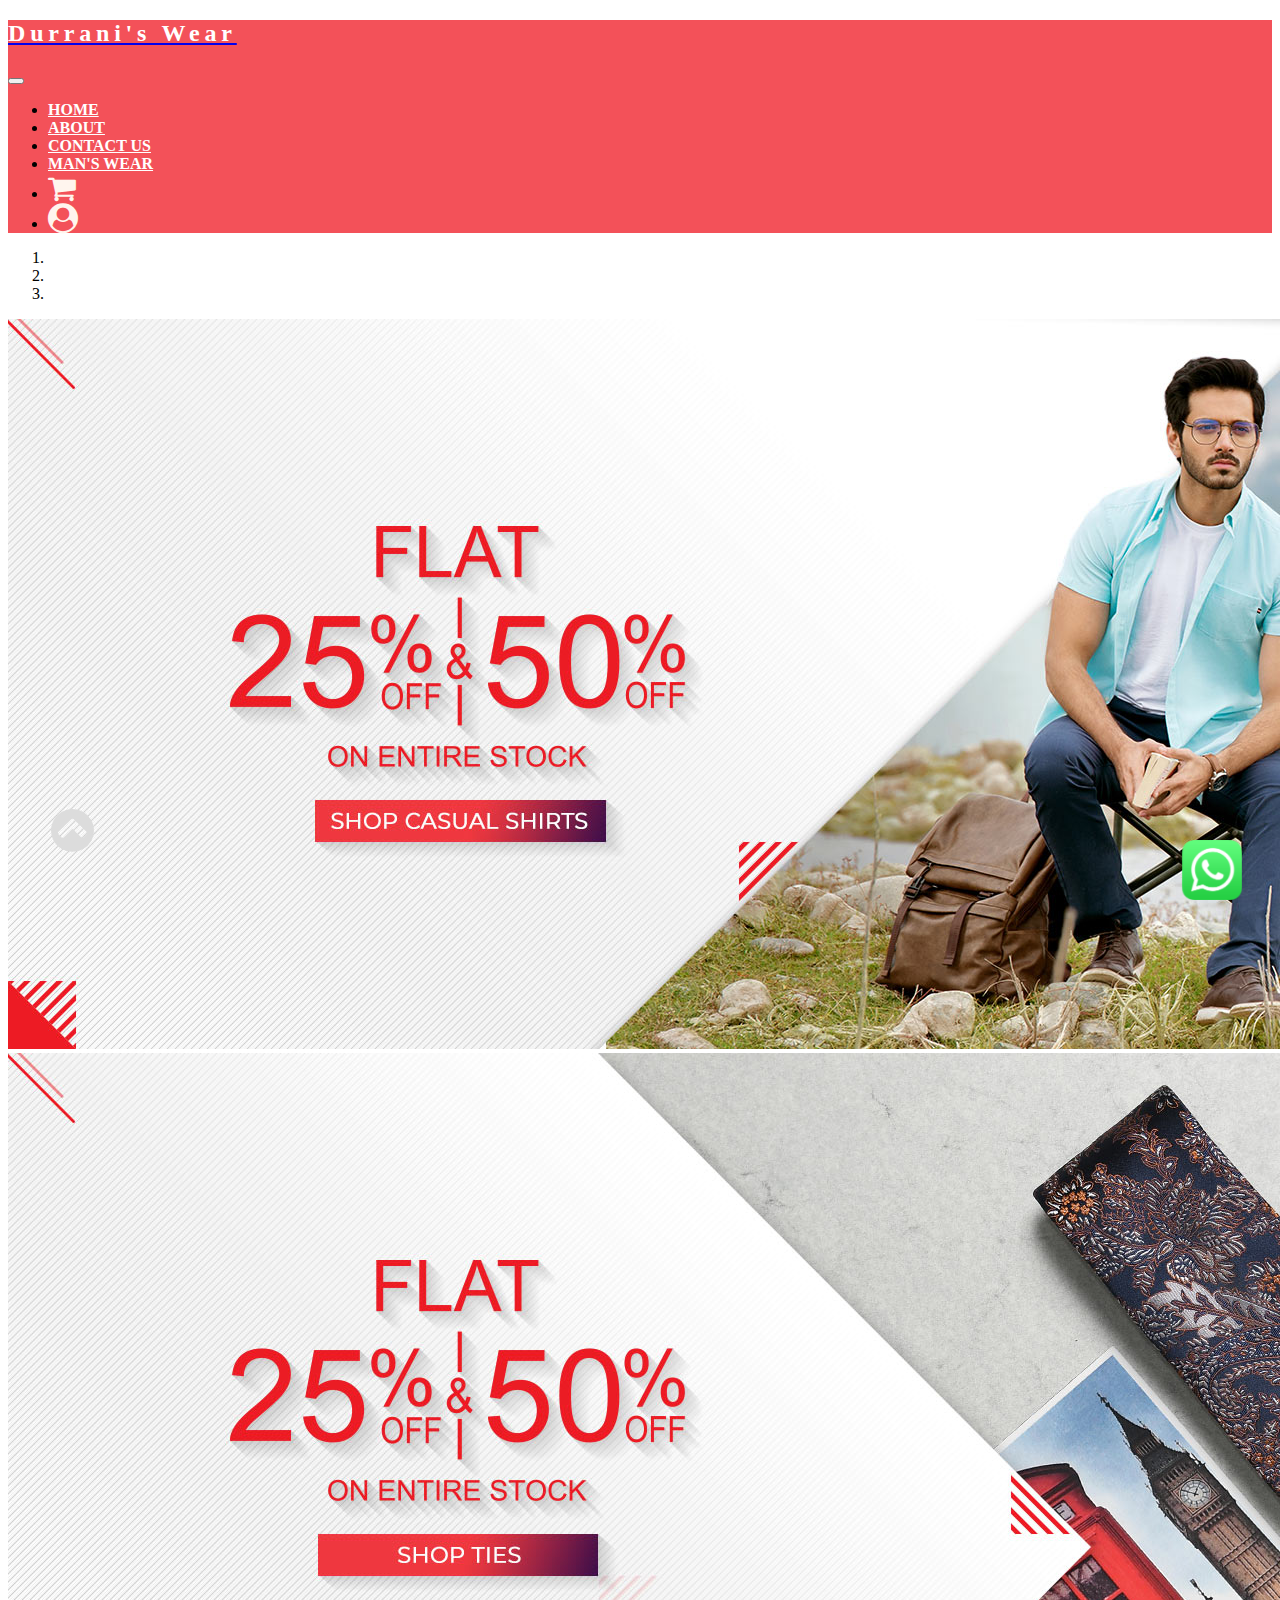
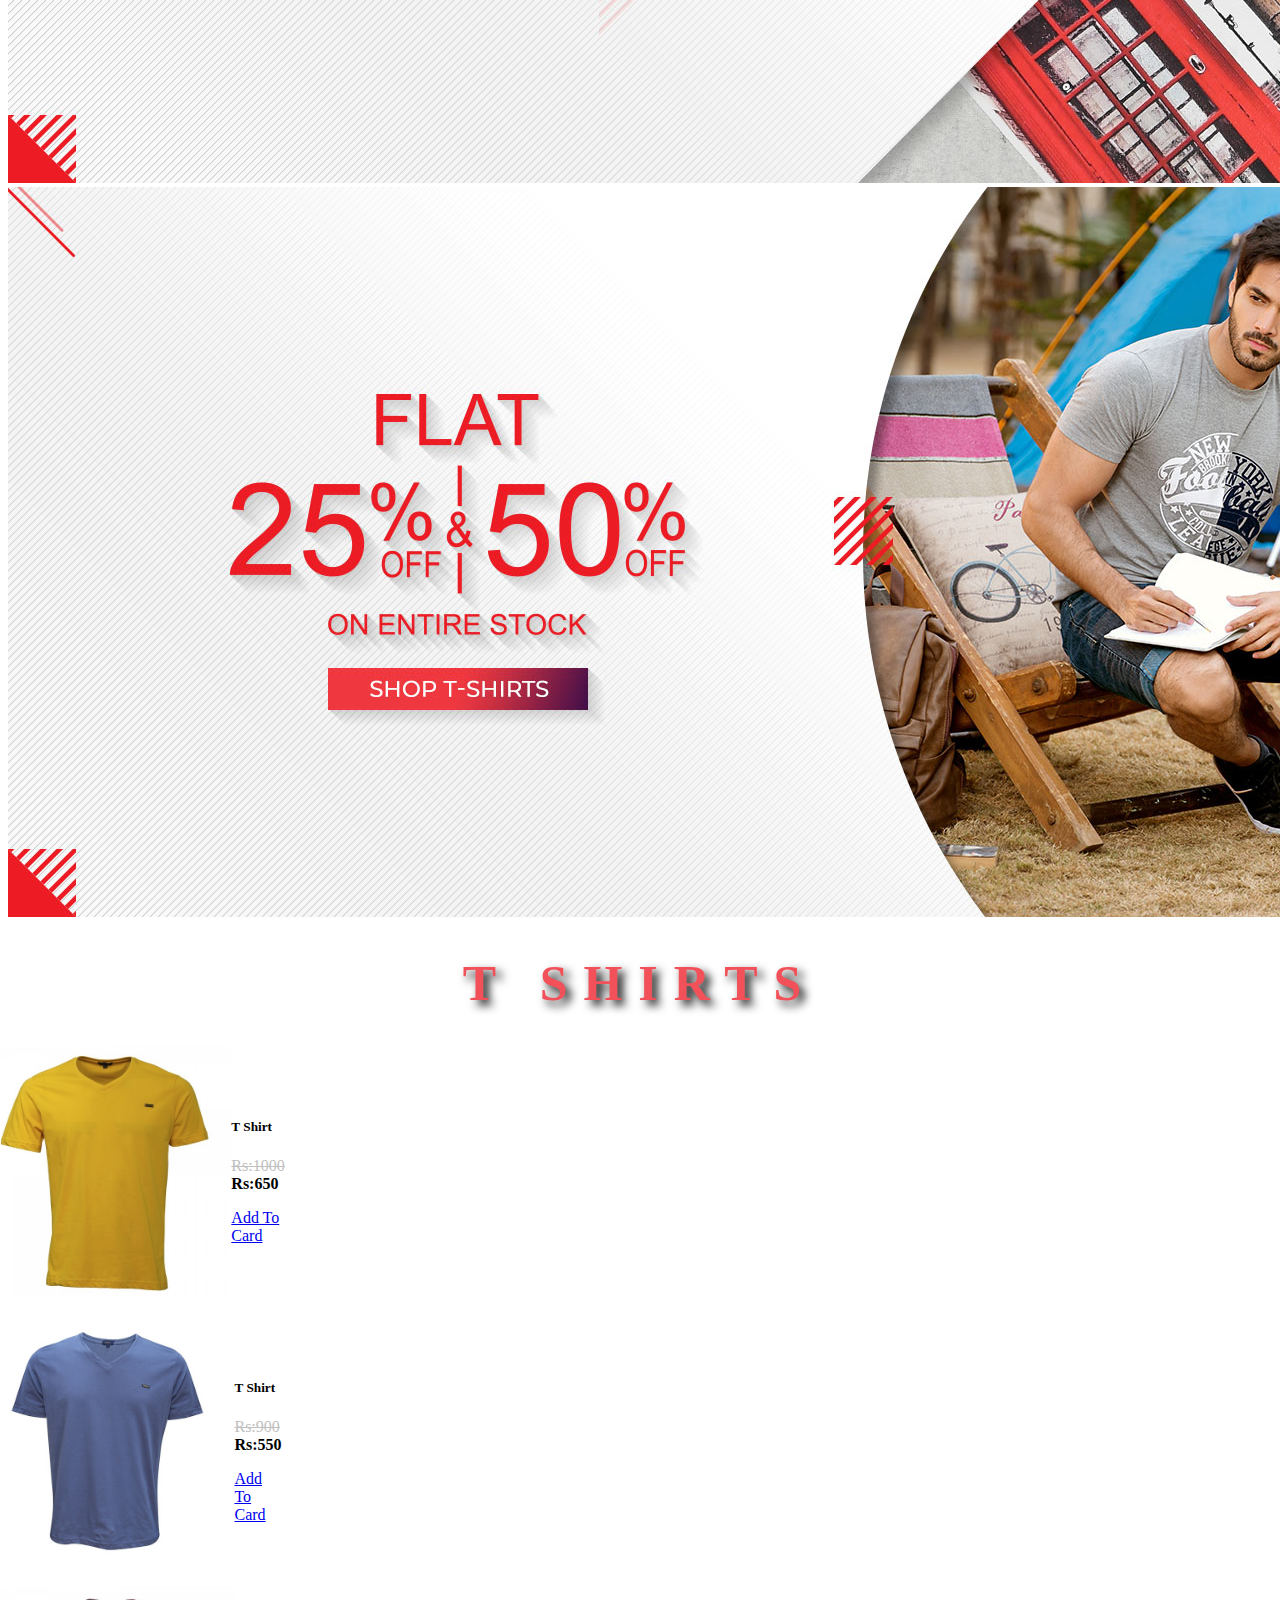
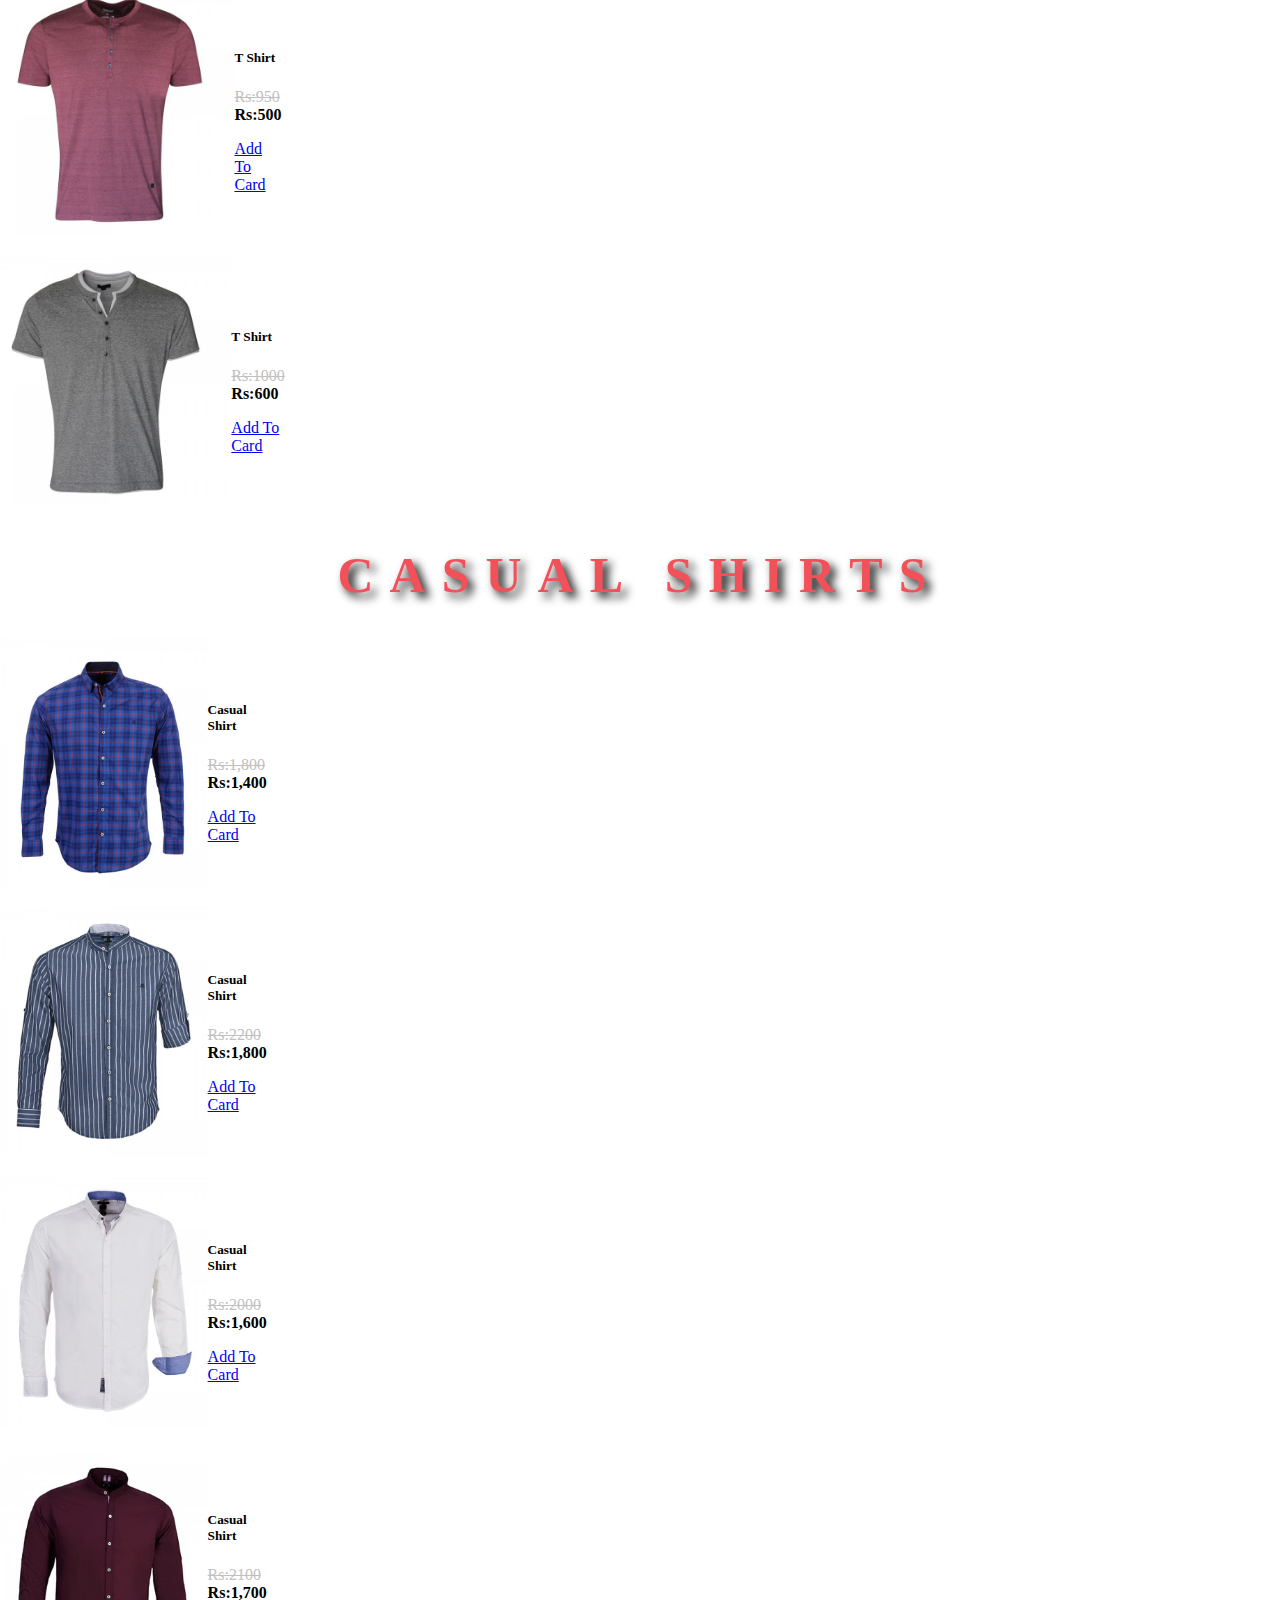
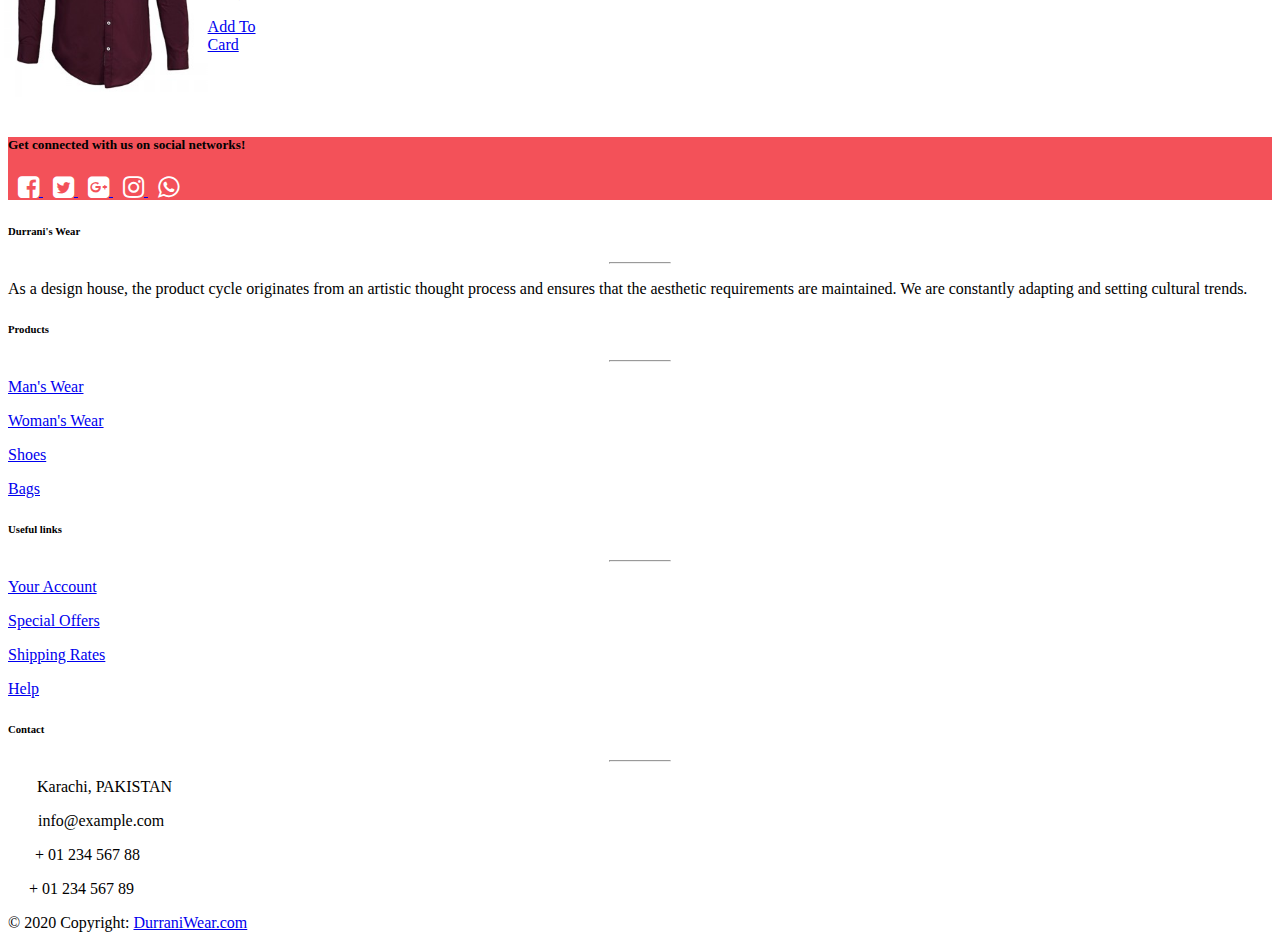
<file: manwear.html>
<!DOCTYPE html>
<html lang="en">
<head>
    <meta charset="UTF-8">
    <meta name="viewport" content="width=device-width, initial-scale=1.0">
    <title>DurraniWear</title>

    <link rel="stylesheet" href="style.css">
    <link rel="stylesheet" href="https://cdnjs.cloudflare.com/ajax/libs/font-awesome/4.7.0/css/font-awesome.min.css">
    <link rel="stylesheet" href="https://stackpath.bootstrapcdn.com/bootstrap/4.5.0/css/bootstrap.min.css" integrity="sha384-9aIt2nRpC12Uk9gS9baDl411NQApFmC26EwAOH8WgZl5MYYxFfc+NcPb1dKGj7Sk" crossorigin="anonymous">
</head>
<body>
    <nav class=" navbar navbar-expand-lg navbar-light ">
        <a class="navbar-brand" href="#">
          <h2 class="logo">Durrani's Wear</h2>
        </a>
        <button class="navbar-toggler" type="button" data-toggle="collapse" data-target="#navbarText" aria-controls="navbarText" aria-expanded="false" aria-label="Toggle navigation">
          <span class="navbar-toggler-icon"></span>
        </button>
        <div class="collapse navbar-collapse" id="navbarText">
          <ul class="navbar-nav mr-auto">
           
          </ul>
          <span class="navbar-text">
            <ul class="navbar-nav mr-auto">
                <li class="nav-item active">
                  <a class="nav-link" href="index.html">HOME<span class="sr-only">(current)</span></a>
                </li>
                <li class="nav-item">
                  <a class="nav-link" href="about.html">ABOUT</a>
                </li>
                <li class="nav-item">
                    <a class="nav-link" href="contact.html">CONTACT US</a>
                  </li>
                  <li class="nav-item">
                    <a class="nav-link" href="manwear.html">MAN'S WEAR</a>
                  </li>
                <li class="nav-item">
                    <a class="nav-link" href="#">
                        <i class="fa fa-shopping-cart" aria-hidden="true"></i>
                    </a>
                    
                </li>
                <li class="nav-item">
                    <a class="nav-link" href="#">
                        <i class="fa fa-user-circle" aria-hidden="true"></i>
                    </a>
                </li>
                
              </ul>
          </span>
        </div>
      </nav>

      <div id="carouselExampleIndicators" class="carousel slide" data-ride="carousel">
        <ol class="carousel-indicators">
          <li data-target="#carouselExampleIndicators" data-slide-to="0" class="active"></li>
          <li data-target="#carouselExampleIndicators" data-slide-to="1"></li>
          <li data-target="#carouselExampleIndicators" data-slide-to="2"></li>
        </ol>
        <div class="carousel-inner">
          <div class="carousel-item active">
            <img src="imges/manwear1.jpg" class="d-block w-100" alt="...">
          </div>
          <div class="carousel-item">
            <img src="imges/manwear2.jpg" class="d-block w-100" alt="...">
          </div>
          <div class="carousel-item">
            <img src="imges/manwear3.jpg" class="d-block w-100" alt="...">
          </div>
        </div>
        <a class="carousel-control-prev" href="#carouselExampleIndicators" role="button" data-slide="prev">
          <span class="carousel-control-prev-icon" aria-hidden="true"></span>
          <span class="sr-only">Previous</span>
        </a>
        <a class="carousel-control-next" href="#carouselExampleIndicators" role="button" data-slide="next">
          <span class="carousel-control-next-icon" aria-hidden="true"></span>
          <span class="sr-only">Next</span>
        </a>
      </div>

      <div class="newArrivals">

        <div class="heading">
            <h1>T SHIRTS</h1>
        </div>

          <div class="container ">
            <div class="row">
                <div class="col-sm-12 col-md-6 col-lg-3 d-flex justify-content-center">
                    <div class="card">
                        <img src="imges/tshirt1.jpg" class="card-img-top imgCard" alt="kurti">
                        <div class="card-body">
                          <h5 class="card-title">T Shirt</h5>
                          <p class="card-text"><s class="strike">Rs:1000</s> <b>Rs:650</b> </p>
                          <a href="#" class="btn btn-danger">Add To Card</a>
                        </div>
                      </div>
                </div>
                <div class="col-sm-12 col-md-6 col-lg-3 d-flex justify-content-center">
                    <div class="card">
                        <img src="imges/tshirt2.jpg" class="card-img-top imgCard" alt="kurti">
                        <div class="card-body">
                          <h5 class="card-title">T Shirt</h5>
                          <p class="card-text"><s class="strike">Rs:900</s> <b>Rs:550</b></p>
                          <a href="#" class="btn btn-danger">Add To Card</a>
                        </div>
                      </div>
                </div>
                <div class="col-sm-12 col-md-6 col-lg-3 d-flex justify-content-center">
                    <div class="card">
                        <img src="imges/tshirt3.jpg" class="card-img-top imgCard" alt="kurti">
                        <div class="card-body">
                          <h5 class="card-title">T Shirt</h5>
                          <p class="card-text"><s class="strike">Rs:950</s> <b>Rs:500</b></p>
                          <a href="#" class="btn btn-danger">Add To Card</a>
                        </div>
                      </div>
                </div>
                <div class="col-sm-12 col-md-6 col-lg-3 d-flex justify-content-center">
                    <div class="card">
                        <img src="imges/tshirt4.jpg" class="card-img-top imgCard" alt="kurti">
                        <div class="card-body">
                          <h5 class="card-title">T Shirt</h5>
                          <p class="card-text"><s class="strike">Rs:1000</s> <b>Rs:600</b></p>
                          <a href="#" class="btn btn-danger">Add To Card</a>
                        </div>
                      </div>
                </div>
            </div>
          </div>
      </div>

      <div class="newArrivals">

        <div class="heading">
            <h1>CASUAL SHIRTS</h1>
        </div>

          <div class="container">
            <div class="row">
                <div class="col-sm-12 col-md-6 col-lg-3 d-flex justify-content-center">
                    <div class="card">
                        <img src="imges/shirt1.jpg" class="card-img-top imgCard" alt="kurti">
                        <div class="card-body">
                          <h5 class="card-title">Casual Shirt</h5>
                          <p class="card-text"><s class="strike">Rs:1,800</s> <b>Rs:1,400</b> </p>
                          <a href="#" class="btn btn-danger">Add To Card</a>
                        </div>
                      </div>
                </div>
                <div class="col-sm-12 col-md-6 col-lg-3 d-flex justify-content-center">
                    <div class="card">
                        <img src="imges/shirt2.jpg" class="card-img-top imgCard" alt="kurti">
                        <div class="card-body">
                          <h5 class="card-title">Casual Shirt</h5>
                          <p class="card-text"><s class="strike">Rs:2200</s> <b>Rs:1,800</b></p>
                          <a href="#" class="btn btn-danger">Add To Card</a>
                        </div>
                      </div>
                </div>
                <div class="col-sm-12 col-md-6 col-lg-3 d-flex justify-content-center">
                    <div class="card">
                        <img src="imges/shirt3.jpg" class="card-img-top imgCard" alt="kurti">
                        <div class="card-body">
                          <h5 class="card-title">Casual Shirt</h5>
                          <p class="card-text"><s class="strike">Rs:2000</s> <b>Rs:1,600</b></p>
                          <a href="#" class="btn btn-danger">Add To Card</a>
                        </div>
                      </div>
                </div>
                <div class="col-sm-12 col-md-6 col-lg-3 d-flex justify-content-center">
                    <div class="card">
                        <img src="imges/shirt4.jpg" class="card-img-top imgCard" alt="kurti">
                        <div class="card-body">
                          <h5 class="card-title">Casual Shirt</h5>
                          <p class="card-text"><s class="strike">Rs:2100</s> <b>Rs:1,700</b></p>
                          <a href="#" class="btn btn-danger">Add To Card</a>
                        </div>
                      </div>
                </div>
            </div>
          </div>
      </div>

      <footer class="page-footer font-small bg-secondary">

        <div style="background-color: #f35159;">
          <div class="container">
      
            <!-- Grid row-->
            <div class="row py-4 d-flex align-items-center">
      
              <!-- Grid column -->
              <div class="col-md-6 col-lg-5 text-center text-md-left mb-4 mb-md-0">
                <h5 class="mb-0 text-white">Get connected with us on social networks!</h5>
              </div>
              <!-- Grid column -->
      
              <!-- Grid column -->
              <div class="col-md-6 col-lg-7 text-center text-md-right">
      
                <!-- Facebook -->
                <a class="" href="#">
                    <i class="fa fa-facebook-square" aria-hidden="true"></i>
                </a>
                <!-- Twitter -->
                <a class="tw-ic" href="#" >
                    <i class="fa fa-twitter-square" aria-hidden="true"></i>
                </a>
                <!-- Google +-->
                <a class="gplus-ic" href="#">
                    <i class="fa fa-google-plus-square" aria-hidden="true"></i>
                </a>
                
                <!--Instagram-->
                <a class="ins-ic" href="#">
                    <i class="fa fa-instagram" aria-hidden="true"></i>
                </a>
    
                <a class="ins-ic" href="#">
                    <i class="fa fa-whatsapp" aria-hidden="true"></i>
                </a>
      
              </div>
              <!-- Grid column -->
      
            </div>
            <!-- Grid row-->
      
          </div>
        </div>
      
        <!-- Footer Links -->
        <div class="container text-center text-md-left mt-5">
      
          <!-- Grid row -->
          <div class="row mt-3">
      
            <!-- Grid column -->
            <div class="col-md-3 col-lg-4 col-xl-3 mx-auto mb-4">
      
              <!-- Content -->
              <h6 class=" text-light text-uppercase font-weight-bold">Durrani's Wear</h6>
              <hr class="deep-purple accent-2 mb-4 mt-0 d-inline-block mx-auto" style="width: 60px;">
              <p class="text-light">As a design house, the product cycle originates from an artistic thought process and ensures that the aesthetic requirements are maintained. We are constantly adapting and setting cultural trends.</p>
      
            </div>
            <!-- Grid column -->
      
            <!-- Grid column -->
            <div class="col-md-2 col-lg-2 col-xl-2 mx-auto mb-4 ">
      
              <!-- Links -->
              <h6 class="text-uppercase text-light font-weight-bold">Products</h6>
              <hr class=" deep-purple accent-2 mb-4 mt-0 d-inline-block mx-auto" style="width: 60px;">
              <p>
                <a class="text-light" href="#!">Man's Wear</a>
              </p>
              <p>
                <a class="text-light" href="#!">Woman's Wear</a>
              </p>
              <p>
                <a class="text-light" href="#!">Shoes</a>
              </p>
              <p>
                <a class="text-light" href="#!">Bags</a>
              </p>
      
            </div>
            <!-- Grid column -->
      
            <!-- Grid column -->
            <div class="col-md-3 col-lg-2 col-xl-2 mx-auto mb-4">
      
              <!-- Links -->
              <h6 class="text-uppercase text-light font-weight-bold">Useful links</h6>
              <hr class="deep-purple accent-2 mb-4 mt-0 d-inline-block mx-auto" style="width: 60px;">
              <p>
                <a class="text-light" href="#!">Your Account</a>
              </p>
              <p>
                <a class="text-light" href="#!">Special Offers</a>
              </p>
              <p>
                <a class="text-light" href="#!">Shipping Rates</a>
              </p>
              <p>
                <a class="text-light" href="#!">Help</a>
              </p>
      
            </div>
            <!-- Grid column -->
      
            <!-- Grid column -->
            <div class="col-md-4 col-lg-3 col-xl-3 mx-auto mb-md-0 mb-4">
      
              <!-- Links -->
              <h6 class="text-uppercase text-light font-weight-bold">Contact</h6>
              <hr class="deep-purple accent-2 mb-4 mt-0 d-inline-block mx-auto" style="width: 60px;">
              <p class="text-light">
                <i class="conIcon fa fa-home" aria-hidden="true"></i> Karachi,  PAKISTAN</p>
              <p class="text-light">
                <i class="conIcon fa fa-envelope-o" aria-hidden="true"></i> info@example.com</p>
              <p class="text-light">
                <i class="conIcon fa fa-phone" aria-hidden="true"></i> + 01 234 567 88</p>
              <p class="text-light">
                <i class="conIcon fa fa-mobile" aria-hidden="true"></i> + 01 234 567 89</p>
      
            </div>
            <!-- Grid column -->
      
          </div>
          <!-- Grid row -->
      
        </div>
        <!-- Footer Links -->
      
        <!-- Copyright -->
        <div class="text-white-50 footer-copyright text-center py-3 bg-dark">© 2020 Copyright:
          <a href="#"> DurraniWear.com</a>
        </div>
        <!-- Copyright -->
      
      </footer>

      <div>
        <buttontitle="go to top" class="btnup" > <a href="#top"> <i class="fa fa-chevron-circle-up" aria-hidden="true"></i></a></button>
      </div>
    
      <div  class="whatsImg">
        <a  href=""> <img class="imgW" src="imges/whatsapp.png" alt=""> </a>
      </div>

      <script src="https://code.jquery.com/jquery-3.5.1.slim.min.js" integrity="sha384-DfXdz2htPH0lsSSs5nCTpuj/zy4C+OGpamoFVy38MVBnE+IbbVYUew+OrCXaRkfj" crossorigin="anonymous"></script>
      <script src="https://cdn.jsdelivr.net/npm/popper.js@1.16.0/dist/umd/popper.min.js" integrity="sha384-Q6E9RHvbIyZFJoft+2mJbHaEWldlvI9IOYy5n3zV9zzTtmI3UksdQRVvoxMfooAo" crossorigin="anonymous"></script>
      <script src="https://stackpath.bootstrapcdn.com/bootstrap/4.5.0/js/bootstrap.min.js" integrity="sha384-OgVRvuATP1z7JjHLkuOU7Xw704+h835Lr+6QL9UvYjZE3Ipu6Tp75j7Bh/kR0JKI" crossorigin="anonymous"></script>

    </body>
    </html>
</file>
<file: style.css>
.navbar{
    background-color:#f35159 !important;
}

.nav-link{
    color: #fff !important;
    font-weight: bold;
}

.logo{
    font-weight: bold;
    letter-spacing: 0.2em;
    color: white;
    font-family:Georgia, 'Times New Roman', Times, serif;

}



.fa-shopping-cart ,.fa-user-circle{
    font-size: 30px !important;
    color: seashell !important;
}

.fa-truck ,.fa-headphones,.fa-check-circle-o{
    font-size: 50px !important;
    color: #f35159 !important;

}

.mainCard{
    display: flex;
    flex-wrap: wrap;
    align-items: center;
    justify-content: center;
    justify-content: space-around;
    margin-top: 30px;
}

.card1,.card2,.card3{
    display: flex;
    width: 300px;
    height: 80px;
    align-items: center;
    justify-content: center;
    justify-content: space-around;
    background-color: white;
    margin-top: 10px;
    box-shadow: 2px 3px 5px gray;
}

.txtCard{
    color: #f35159 ;
}

.newArrivals{
    margin-top: 30px;
    margin-bottom: 40px;
}

.strike{
    color: silver;

}

.card{
    display: flex;
    justify-content: center;
    align-items: center;
    width: 250px;
    height: auto;
    margin: 20px 0 20px 0;
}

.imgCard{
    width: auto !important;
    height: 250px !important;
}

.heading{
    text-align: center;
    color: #f35159;
    letter-spacing: 1em;
    margin: 20px;
}

.heading > h1{
    text-shadow: 5px 5px 10px black;
    font-size: 50px;
}

.footer{
    margin-top: 30px;
    background-color: rgb(204, 44, 66);
    width: 100%;
    height: 60px;
    display: flex;
    justify-content: center;
}
.txtfoot{
    display: flex;
    align-items: center;
}
.txtfoot > p{
    color: white;
}

.fa-instagram,.fa-google-plus-square,.fa-twitter-square,.fa-facebook-square,.fa-whatsapp{
    font-size: 25px !important;
    color: white ;
    margin-left: 10px;
}

.conIcon{
    color:white;
    font-size: 15px;
    margin-right: 10px;
}

.about{
    position: static;
    background-color: floralwhite;
    display: flex;
    align-items: center;
    flex-direction: column;
    justify-content: center;
    width: 100%;
    margin-top: 50px;
}

.div1{
    margin: 30px 0 30px 0;
}

.fa-commenting{
    font-size: 250px !important;
    color: red;
}

.contact-image{
    
}

.contact-form{
    background: #fff;
    width: 70%;
}

.contact-form .form-control{
    border-radius:1rem;
}
.contact-image{
    text-align: center;
}
.contact-image img{
    border-radius: 6rem;
    width: 11%;
    margin-top: -3%;
    transform: rotate(29deg);
}
.contact-form form{
    padding: 14%;
}
.contact-form form .row{
    margin-bottom: -7%;
}
.contact-form h3{
    margin-bottom: 8%;
    margin-top: -10%;
    text-align: center;
    color: #0062cc;
}
.contact-form .btnContact {
    width: 50%;
    border: none;
    border-radius: 1rem;
    padding: 1.5%;
    background: #dc3545;
    font-weight: 600;
    color: #fff;
    cursor: pointer;
}
.btnContactSubmit
{
    width: 50%;
    border-radius: 1rem;
    padding: 1.5%;
    color: #fff;
    background-color: #0062cc;
    border: none;
    cursor: pointer;
}

.fa-shopping-bag{
    margin-right: 10px;
}
.btnup{
    position: fixed;
    bottom: 5%;
    left:  4%;
}

.fa-chevron-circle-up{
    font-size: 50px !important;
    color: gainsboro;
}
.fa-chevron-circle-up:hover {
    color: gold;
}

.imgW{
    width: 100%;
    height: 100%;
}
.whatsImg{
    position: fixed;
    bottom: 0%;
    right: 3%;
    width: 60px;
    height: 60px;
}
</file>
